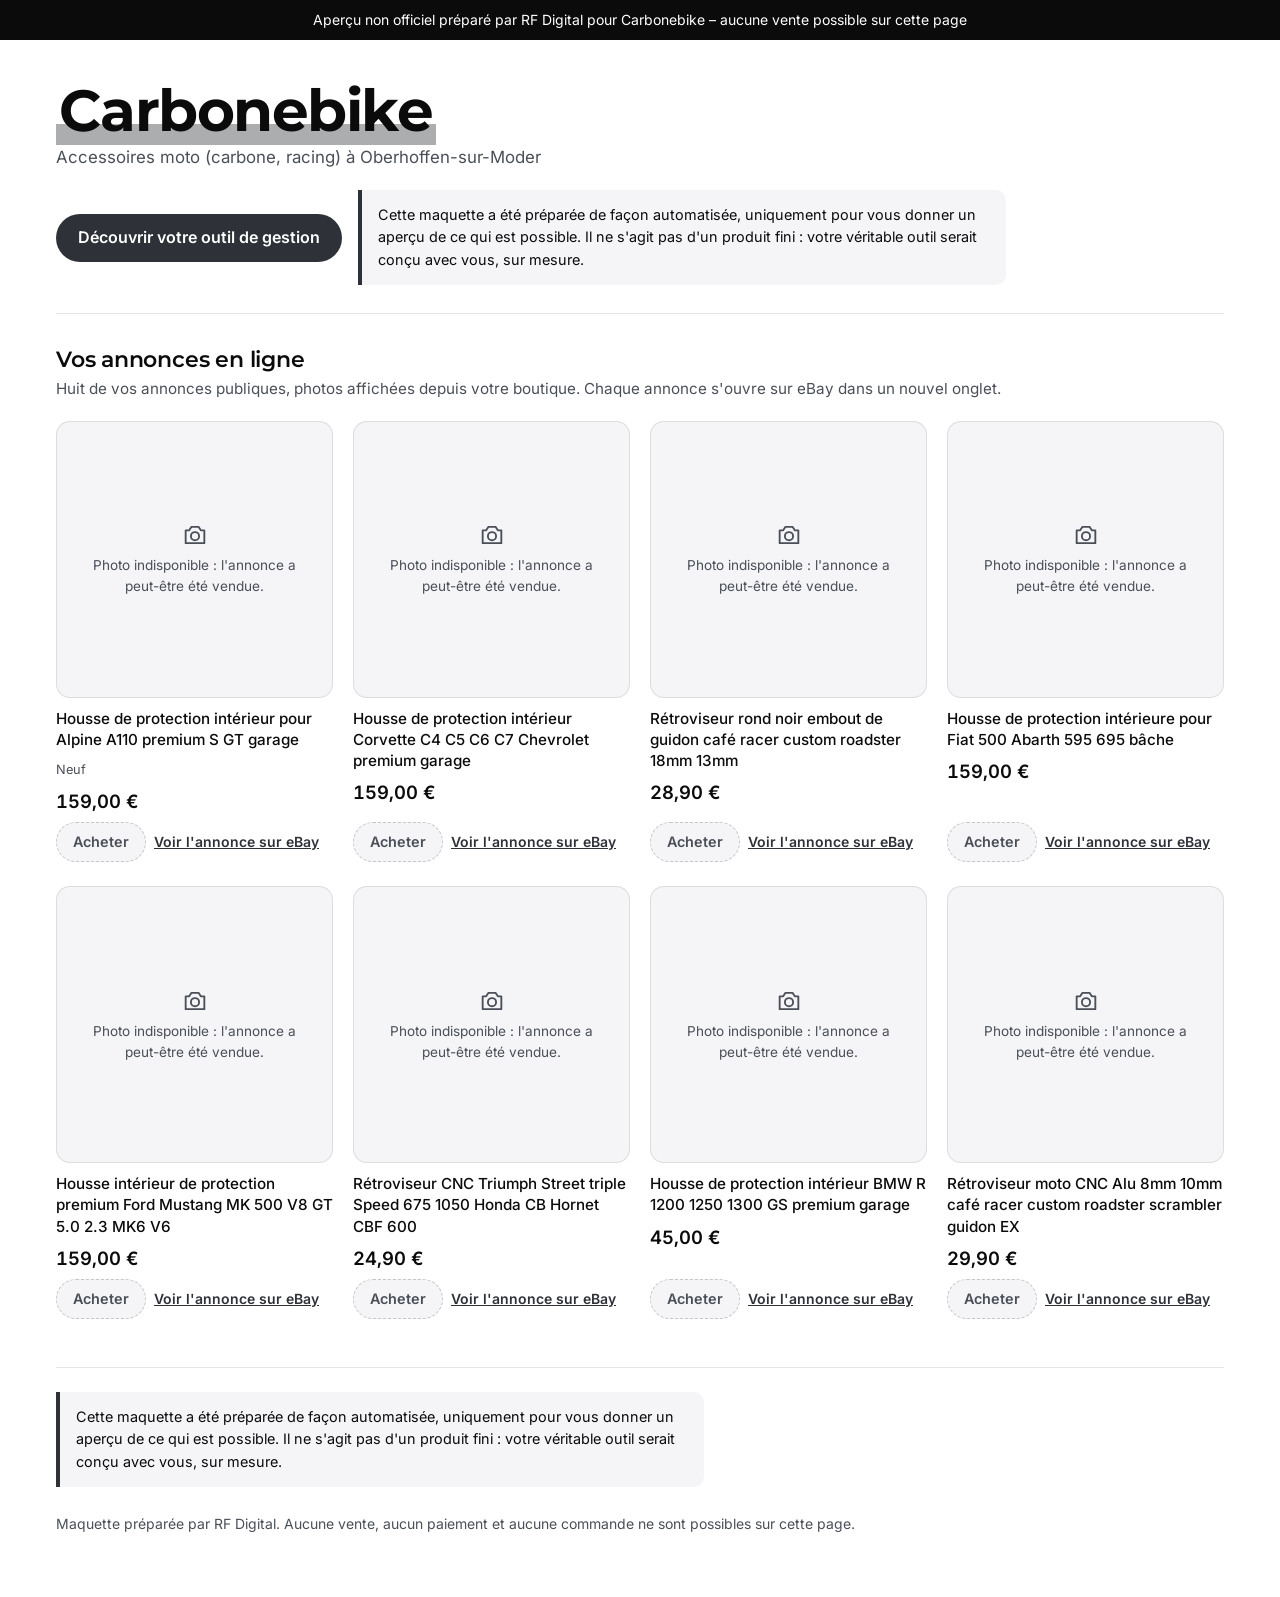
<file: 2acqlmpa3vt0b0ozbdpisg1s/index.html>
<!doctype html>
<html lang="fr" data-theme="light">
<head>
<meta charset="utf-8">
<meta name="viewport" content="width=device-width, initial-scale=1">
<meta name="robots" content="noindex, nofollow">
<title>Carbonebike – aperçu de boutique</title>
<link rel="stylesheet" href="../assets/css/maquette.css">
<style>:root { --accent: #2E3238; --sur-accent: #FFFFFF; --accent-encre: #2E3238; --accent-doux: #ABADAF; --accent-pale: #E6E6E7; --accent-fonce: #272A30; }</style>
</head>
<body class="">
<p class="bandeau" role="note">Aperçu non officiel préparé par RF Digital pour Carbonebike – aucune vente possible sur cette page</p>
<div class="b-page">
 <header class="b-tete">
  <div class="b-marque">
   
   <div>
    <h1 class="b-nom"><span>Carbonebike</span></h1>
    <p class="b-sous">Accessoires moto (carbone, racing) à Oberhoffen-sur-Moder</p>
   </div>
  </div>
  <div class="b-actions">
   <a class="btn" href="outil.html">Découvrir votre outil de gestion</a>
   <p class="avertissement">Cette maquette a été préparée de façon automatisée, uniquement pour vous donner un aperçu de ce qui est possible. Il ne s&#x27;agit pas d&#x27;un produit fini : votre véritable outil serait conçu avec vous, sur mesure.</p>
  </div>
 </header>

 <section class="b-section" aria-labelledby="t-annonces">
  <h2 id="t-annonces">Vos annonces en ligne</h2>
  <p>Huit de vos annonces publiques, photos affichées depuis votre boutique. Chaque annonce s'ouvre sur eBay dans un nouvel onglet.</p>
  <ul class="b-grille">
  <li class="b-carte">
   <a class="b-photo" href="https://www.ebay.fr/itm/237157255752" target="_blank" rel="noopener noreferrer" tabindex="-1" aria-hidden="true">
    <img src="https://i.ebayimg.com/images/g/~BcAAeSwxahqx9gZ/s-l500.jpg" alt="" loading="lazy" referrerpolicy="no-referrer" onload="if(this.naturalWidth<=100&&this.naturalHeight<=100)this.onerror()" onerror="this.onerror=null;var p=this.parentNode;this.remove();p.insertAdjacentHTML('beforeend',document.getElementById('photo-absente').innerHTML)">
   </a>
   <h3 class="b-titre"><a href="https://www.ebay.fr/itm/237157255752" target="_blank" rel="noopener noreferrer">Housse de protection intérieur pour Alpine A110 premium S GT garage<span class="sr"> (ouvre l'annonce sur eBay dans un nouvel onglet)</span></a></h3>
   <p class="b-etat">Neuf</p>
   <p class="b-prix">159,00 €</p>
   <div class="b-boutons">
    <button class="btn btn-petit b-acheter" type="button" disabled title="Aucune vente possible sur cette page">Acheter</button>
    <a class="b-voir" href="https://www.ebay.fr/itm/237157255752" target="_blank" rel="noopener noreferrer">Voir l'annonce sur eBay</a>
   </div>
  </li>
  <li class="b-carte">
   <a class="b-photo" href="https://www.ebay.fr/itm/257869430431" target="_blank" rel="noopener noreferrer" tabindex="-1" aria-hidden="true">
    <img src="https://i.ebayimg.com/images/g/ni0AAeSwOPZrBWh9/s-l500.jpg" alt="" loading="lazy" referrerpolicy="no-referrer" onload="if(this.naturalWidth<=100&&this.naturalHeight<=100)this.onerror()" onerror="this.onerror=null;var p=this.parentNode;this.remove();p.insertAdjacentHTML('beforeend',document.getElementById('photo-absente').innerHTML)">
   </a>
   <h3 class="b-titre"><a href="https://www.ebay.fr/itm/257869430431" target="_blank" rel="noopener noreferrer">Housse de protection intérieur Corvette C4 C5 C6 C7 Chevrolet premium garage<span class="sr"> (ouvre l'annonce sur eBay dans un nouvel onglet)</span></a></h3>
   
   <p class="b-prix">159,00 €</p>
   <div class="b-boutons">
    <button class="btn btn-petit b-acheter" type="button" disabled title="Aucune vente possible sur cette page">Acheter</button>
    <a class="b-voir" href="https://www.ebay.fr/itm/257869430431" target="_blank" rel="noopener noreferrer">Voir l'annonce sur eBay</a>
   </div>
  </li>
  <li class="b-carte">
   <a class="b-photo" href="https://www.ebay.fr/itm/232868093022" target="_blank" rel="noopener noreferrer" tabindex="-1" aria-hidden="true">
    <img src="https://i.ebayimg.com/images/g/BcEAAOSwMQBZ9y2A/s-l500.jpg" alt="" loading="lazy" referrerpolicy="no-referrer" onload="if(this.naturalWidth<=100&&this.naturalHeight<=100)this.onerror()" onerror="this.onerror=null;var p=this.parentNode;this.remove();p.insertAdjacentHTML('beforeend',document.getElementById('photo-absente').innerHTML)">
   </a>
   <h3 class="b-titre"><a href="https://www.ebay.fr/itm/232868093022" target="_blank" rel="noopener noreferrer">Rétroviseur rond noir embout de guidon café racer custom roadster 18mm 13mm<span class="sr"> (ouvre l'annonce sur eBay dans un nouvel onglet)</span></a></h3>
   
   <p class="b-prix">28,90 €</p>
   <div class="b-boutons">
    <button class="btn btn-petit b-acheter" type="button" disabled title="Aucune vente possible sur cette page">Acheter</button>
    <a class="b-voir" href="https://www.ebay.fr/itm/232868093022" target="_blank" rel="noopener noreferrer">Voir l'annonce sur eBay</a>
   </div>
  </li>
  <li class="b-carte">
   <a class="b-photo" href="https://www.ebay.fr/itm/256924562054" target="_blank" rel="noopener noreferrer" tabindex="-1" aria-hidden="true">
    <img src="https://i.ebayimg.com/images/g/TTUAAeSwTixqQnjJ/s-l500.jpg" alt="" loading="lazy" referrerpolicy="no-referrer" onload="if(this.naturalWidth<=100&&this.naturalHeight<=100)this.onerror()" onerror="this.onerror=null;var p=this.parentNode;this.remove();p.insertAdjacentHTML('beforeend',document.getElementById('photo-absente').innerHTML)">
   </a>
   <h3 class="b-titre"><a href="https://www.ebay.fr/itm/256924562054" target="_blank" rel="noopener noreferrer">Housse de protection intérieure pour Fiat 500 Abarth 595 695 bâche<span class="sr"> (ouvre l'annonce sur eBay dans un nouvel onglet)</span></a></h3>
   
   <p class="b-prix">159,00 €</p>
   <div class="b-boutons">
    <button class="btn btn-petit b-acheter" type="button" disabled title="Aucune vente possible sur cette page">Acheter</button>
    <a class="b-voir" href="https://www.ebay.fr/itm/256924562054" target="_blank" rel="noopener noreferrer">Voir l'annonce sur eBay</a>
   </div>
  </li>
  <li class="b-carte">
   <a class="b-photo" href="https://www.ebay.fr/itm/236424577772" target="_blank" rel="noopener noreferrer" tabindex="-1" aria-hidden="true">
    <img src="https://i.ebayimg.com/images/g/WwUAAOSwFNhntHCt/s-l500.jpg" alt="" loading="lazy" referrerpolicy="no-referrer" onload="if(this.naturalWidth<=100&&this.naturalHeight<=100)this.onerror()" onerror="this.onerror=null;var p=this.parentNode;this.remove();p.insertAdjacentHTML('beforeend',document.getElementById('photo-absente').innerHTML)">
   </a>
   <h3 class="b-titre"><a href="https://www.ebay.fr/itm/236424577772" target="_blank" rel="noopener noreferrer">Housse intérieur de protection premium Ford Mustang MK 500 V8 GT 5.0 2.3 MK6 V6<span class="sr"> (ouvre l'annonce sur eBay dans un nouvel onglet)</span></a></h3>
   
   <p class="b-prix">159,00 €</p>
   <div class="b-boutons">
    <button class="btn btn-petit b-acheter" type="button" disabled title="Aucune vente possible sur cette page">Acheter</button>
    <a class="b-voir" href="https://www.ebay.fr/itm/236424577772" target="_blank" rel="noopener noreferrer">Voir l'annonce sur eBay</a>
   </div>
  </li>
  <li class="b-carte">
   <a class="b-photo" href="https://www.ebay.fr/itm/252673824963" target="_blank" rel="noopener noreferrer" tabindex="-1" aria-hidden="true">
    <img src="https://i.ebayimg.com/images/g/SBcAAOSwEzxYRYlC/s-l500.jpg" alt="" loading="lazy" referrerpolicy="no-referrer" onload="if(this.naturalWidth<=100&&this.naturalHeight<=100)this.onerror()" onerror="this.onerror=null;var p=this.parentNode;this.remove();p.insertAdjacentHTML('beforeend',document.getElementById('photo-absente').innerHTML)">
   </a>
   <h3 class="b-titre"><a href="https://www.ebay.fr/itm/252673824963" target="_blank" rel="noopener noreferrer">Rétroviseur CNC Triumph Street triple Speed 675 1050 Honda CB Hornet CBF 600<span class="sr"> (ouvre l'annonce sur eBay dans un nouvel onglet)</span></a></h3>
   
   <p class="b-prix">24,90 €</p>
   <div class="b-boutons">
    <button class="btn btn-petit b-acheter" type="button" disabled title="Aucune vente possible sur cette page">Acheter</button>
    <a class="b-voir" href="https://www.ebay.fr/itm/252673824963" target="_blank" rel="noopener noreferrer">Voir l'annonce sur eBay</a>
   </div>
  </li>
  <li class="b-carte">
   <a class="b-photo" href="https://www.ebay.fr/itm/257869503408" target="_blank" rel="noopener noreferrer" tabindex="-1" aria-hidden="true">
    <img src="https://i.ebayimg.com/images/g/GSIAAeSw-IxrBXSv/s-l500.jpg" alt="" loading="lazy" referrerpolicy="no-referrer" onload="if(this.naturalWidth<=100&&this.naturalHeight<=100)this.onerror()" onerror="this.onerror=null;var p=this.parentNode;this.remove();p.insertAdjacentHTML('beforeend',document.getElementById('photo-absente').innerHTML)">
   </a>
   <h3 class="b-titre"><a href="https://www.ebay.fr/itm/257869503408" target="_blank" rel="noopener noreferrer">Housse de protection intérieur BMW R 1200 1250 1300 GS premium garage<span class="sr"> (ouvre l'annonce sur eBay dans un nouvel onglet)</span></a></h3>
   
   <p class="b-prix">45,00 €</p>
   <div class="b-boutons">
    <button class="btn btn-petit b-acheter" type="button" disabled title="Aucune vente possible sur cette page">Acheter</button>
    <a class="b-voir" href="https://www.ebay.fr/itm/257869503408" target="_blank" rel="noopener noreferrer">Voir l'annonce sur eBay</a>
   </div>
  </li>
  <li class="b-carte">
   <a class="b-photo" href="https://www.ebay.fr/itm/255055040006" target="_blank" rel="noopener noreferrer" tabindex="-1" aria-hidden="true">
    <img src="https://i.ebayimg.com/images/g/FxkAAOSwY1xg8GqH/s-l500.jpg" alt="" loading="lazy" referrerpolicy="no-referrer" onload="if(this.naturalWidth<=100&&this.naturalHeight<=100)this.onerror()" onerror="this.onerror=null;var p=this.parentNode;this.remove();p.insertAdjacentHTML('beforeend',document.getElementById('photo-absente').innerHTML)">
   </a>
   <h3 class="b-titre"><a href="https://www.ebay.fr/itm/255055040006" target="_blank" rel="noopener noreferrer">Rétroviseur moto CNC Alu 8mm 10mm café racer custom roadster scrambler guidon EX<span class="sr"> (ouvre l'annonce sur eBay dans un nouvel onglet)</span></a></h3>
   
   <p class="b-prix">29,90 €</p>
   <div class="b-boutons">
    <button class="btn btn-petit b-acheter" type="button" disabled title="Aucune vente possible sur cette page">Acheter</button>
    <a class="b-voir" href="https://www.ebay.fr/itm/255055040006" target="_blank" rel="noopener noreferrer">Voir l'annonce sur eBay</a>
   </div>
  </li>
  </ul>
 </section>

 <footer class="b-pied">
  <p class="avertissement">Cette maquette a été préparée de façon automatisée, uniquement pour vous donner un aperçu de ce qui est possible. Il ne s&#x27;agit pas d&#x27;un produit fini : votre véritable outil serait conçu avec vous, sur mesure.</p>
  <p>Maquette préparée par RF Digital. Aucune vente, aucun paiement et aucune commande ne sont possibles sur cette page.</p>
 </footer>
</div>
<template id="photo-absente"><span class="b-photo-absente"><svg viewBox="0 0 24 24" width="28" height="28" fill="none" stroke="currentColor" stroke-width="1.6" stroke-linecap="round" stroke-linejoin="round" aria-hidden="true"><path d="M4 8h3l2-3h6l2 3h3v11H4z"/><circle cx="12" cy="13" r="3.5"/></svg><span>Photo indisponible : l'annonce a peut-être été vendue.</span></span></template>
</body>
</html>
</file>
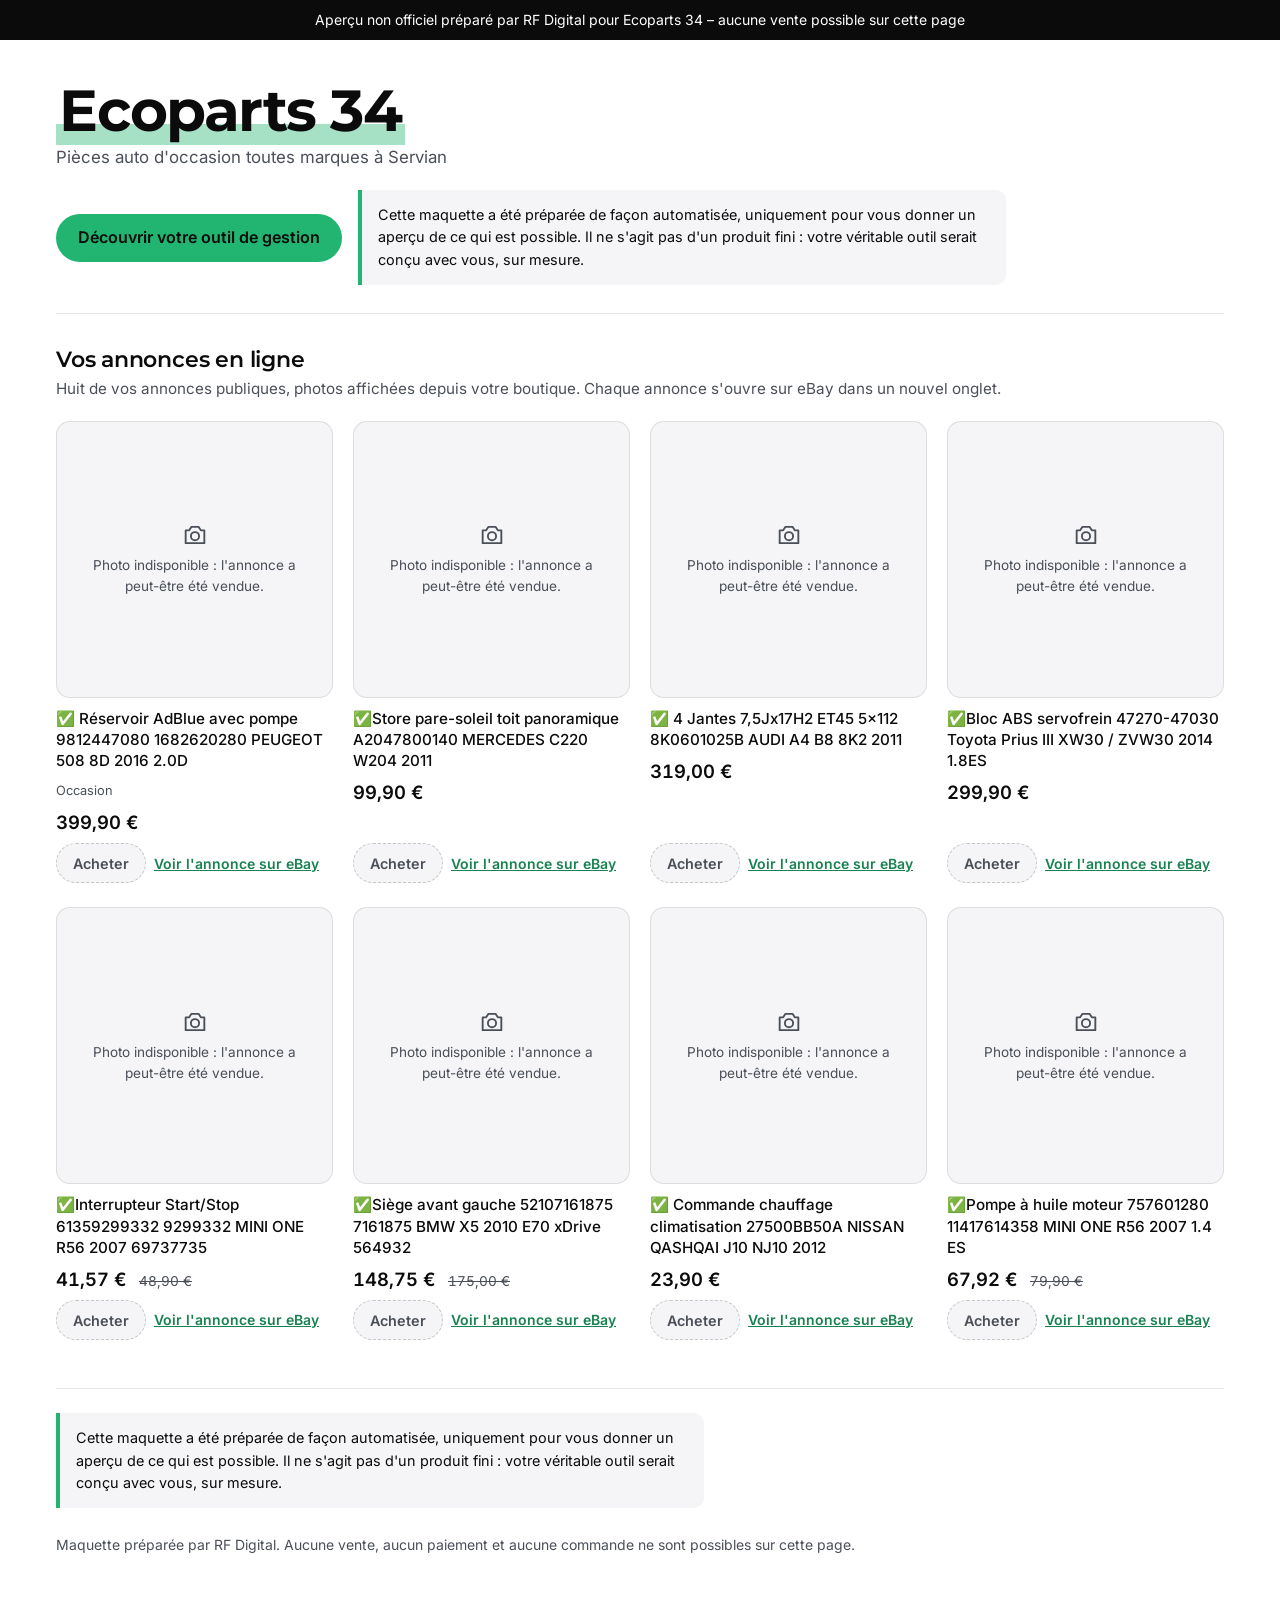
<file: aw0zcpikzmxe0iu8fbo44axd/index.html>
<!doctype html>
<html lang="fr" data-theme="light">
<head>
<meta charset="utf-8">
<meta name="viewport" content="width=device-width, initial-scale=1">
<meta name="robots" content="noindex, nofollow">
<title>Ecoparts 34 – aperçu de boutique</title>
<link rel="stylesheet" href="../assets/css/maquette.css">
<style>:root { --accent: #21B571; --sur-accent: #0B0B0C; --accent-encre: #188251; --accent-doux: #A6E1C6; --accent-pale: #E4F6EE; --accent-fonce: #1EA366; }</style>
</head>
<body class="">
<p class="bandeau" role="note">Aperçu non officiel préparé par RF Digital pour Ecoparts 34 – aucune vente possible sur cette page</p>
<div class="b-page">
 <header class="b-tete">
  <div class="b-marque">
   <img class="b-logo" src="https://i.ebayimg.com/images/g/XvEAAOSwRB1nmhYE/s-l500.jpg" alt="Logo Ecoparts 34" referrerpolicy="no-referrer" onerror="this.remove()">
   <div>
    <h1 class="b-nom"><span>Ecoparts 34</span></h1>
    <p class="b-sous">Pièces auto d&#x27;occasion toutes marques à Servian</p>
   </div>
  </div>
  <div class="b-actions">
   <a class="btn" href="outil.html">Découvrir votre outil de gestion</a>
   <p class="avertissement">Cette maquette a été préparée de façon automatisée, uniquement pour vous donner un aperçu de ce qui est possible. Il ne s&#x27;agit pas d&#x27;un produit fini : votre véritable outil serait conçu avec vous, sur mesure.</p>
  </div>
 </header>

 <section class="b-section" aria-labelledby="t-annonces">
  <h2 id="t-annonces">Vos annonces en ligne</h2>
  <p>Huit de vos annonces publiques, photos affichées depuis votre boutique. Chaque annonce s'ouvre sur eBay dans un nouvel onglet.</p>
  <ul class="b-grille">
  <li class="b-carte">
   <a class="b-photo" href="https://www.ebay.fr/itm/366834408251" target="_blank" rel="noopener noreferrer" tabindex="-1" aria-hidden="true">
    <img src="https://i.ebayimg.com/images/g/AywAAeSwBpBrBKLU/s-l500.jpg" alt="" loading="lazy" referrerpolicy="no-referrer" onload="if(this.naturalWidth<=100&&this.naturalHeight<=100)this.onerror()" onerror="this.onerror=null;var p=this.parentNode;this.remove();p.insertAdjacentHTML('beforeend',document.getElementById('photo-absente').innerHTML)">
   </a>
   <h3 class="b-titre"><a href="https://www.ebay.fr/itm/366834408251" target="_blank" rel="noopener noreferrer">✅ Réservoir AdBlue avec pompe 9812447080 1682620280 PEUGEOT 508 8D 2016 2.0D<span class="sr"> (ouvre l'annonce sur eBay dans un nouvel onglet)</span></a></h3>
   <p class="b-etat">Occasion</p>
   <p class="b-prix">399,90 €</p>
   <div class="b-boutons">
    <button class="btn btn-petit b-acheter" type="button" disabled title="Aucune vente possible sur cette page">Acheter</button>
    <a class="b-voir" href="https://www.ebay.fr/itm/366834408251" target="_blank" rel="noopener noreferrer">Voir l'annonce sur eBay</a>
   </div>
  </li>
  <li class="b-carte">
   <a class="b-photo" href="https://www.ebay.fr/itm/366832559792" target="_blank" rel="noopener noreferrer" tabindex="-1" aria-hidden="true">
    <img src="https://i.ebayimg.com/images/g/ki4AAeSwKehrBDg2/s-l500.jpg" alt="" loading="lazy" referrerpolicy="no-referrer" onload="if(this.naturalWidth<=100&&this.naturalHeight<=100)this.onerror()" onerror="this.onerror=null;var p=this.parentNode;this.remove();p.insertAdjacentHTML('beforeend',document.getElementById('photo-absente').innerHTML)">
   </a>
   <h3 class="b-titre"><a href="https://www.ebay.fr/itm/366832559792" target="_blank" rel="noopener noreferrer">✅Store pare-soleil toit panoramique A2047800140 MERCEDES C220 W204 2011<span class="sr"> (ouvre l'annonce sur eBay dans un nouvel onglet)</span></a></h3>
   
   <p class="b-prix">99,90 €</p>
   <div class="b-boutons">
    <button class="btn btn-petit b-acheter" type="button" disabled title="Aucune vente possible sur cette page">Acheter</button>
    <a class="b-voir" href="https://www.ebay.fr/itm/366832559792" target="_blank" rel="noopener noreferrer">Voir l'annonce sur eBay</a>
   </div>
  </li>
  <li class="b-carte">
   <a class="b-photo" href="https://www.ebay.fr/itm/366835046026" target="_blank" rel="noopener noreferrer" tabindex="-1" aria-hidden="true">
    <img src="https://i.ebayimg.com/images/g/ow0AAeSwcodrBZpG/s-l500.jpg" alt="" loading="lazy" referrerpolicy="no-referrer" onload="if(this.naturalWidth<=100&&this.naturalHeight<=100)this.onerror()" onerror="this.onerror=null;var p=this.parentNode;this.remove();p.insertAdjacentHTML('beforeend',document.getElementById('photo-absente').innerHTML)">
   </a>
   <h3 class="b-titre"><a href="https://www.ebay.fr/itm/366835046026" target="_blank" rel="noopener noreferrer">✅ 4 Jantes 7,5Jx17H2 ET45 5x112 8K0601025B AUDI A4 B8 8K2 2011<span class="sr"> (ouvre l'annonce sur eBay dans un nouvel onglet)</span></a></h3>
   
   <p class="b-prix">319,00 €</p>
   <div class="b-boutons">
    <button class="btn btn-petit b-acheter" type="button" disabled title="Aucune vente possible sur cette page">Acheter</button>
    <a class="b-voir" href="https://www.ebay.fr/itm/366835046026" target="_blank" rel="noopener noreferrer">Voir l'annonce sur eBay</a>
   </div>
  </li>
  <li class="b-carte">
   <a class="b-photo" href="https://www.ebay.fr/itm/366832666476" target="_blank" rel="noopener noreferrer" tabindex="-1" aria-hidden="true">
    <img src="https://i.ebayimg.com/images/g/mv4AAeSwkTprA0pB/s-l500.jpg" alt="" loading="lazy" referrerpolicy="no-referrer" onload="if(this.naturalWidth<=100&&this.naturalHeight<=100)this.onerror()" onerror="this.onerror=null;var p=this.parentNode;this.remove();p.insertAdjacentHTML('beforeend',document.getElementById('photo-absente').innerHTML)">
   </a>
   <h3 class="b-titre"><a href="https://www.ebay.fr/itm/366832666476" target="_blank" rel="noopener noreferrer">✅Bloc ABS servofrein 47270-47030 Toyota Prius III XW30 / ZVW30 2014 1.8ES<span class="sr"> (ouvre l'annonce sur eBay dans un nouvel onglet)</span></a></h3>
   
   <p class="b-prix">299,90 €</p>
   <div class="b-boutons">
    <button class="btn btn-petit b-acheter" type="button" disabled title="Aucune vente possible sur cette page">Acheter</button>
    <a class="b-voir" href="https://www.ebay.fr/itm/366832666476" target="_blank" rel="noopener noreferrer">Voir l'annonce sur eBay</a>
   </div>
  </li>
  <li class="b-carte">
   <a class="b-photo" href="https://www.ebay.fr/itm/366706567723" target="_blank" rel="noopener noreferrer" tabindex="-1" aria-hidden="true">
    <img src="https://i.ebayimg.com/images/g/rUIAAeSwPWJo-nwL/s-l500.jpg" alt="" loading="lazy" referrerpolicy="no-referrer" onload="if(this.naturalWidth<=100&&this.naturalHeight<=100)this.onerror()" onerror="this.onerror=null;var p=this.parentNode;this.remove();p.insertAdjacentHTML('beforeend',document.getElementById('photo-absente').innerHTML)">
   </a>
   <h3 class="b-titre"><a href="https://www.ebay.fr/itm/366706567723" target="_blank" rel="noopener noreferrer">✅Interrupteur Start/Stop 61359299332 9299332 MINI ONE R56 2007 69737735<span class="sr"> (ouvre l'annonce sur eBay dans un nouvel onglet)</span></a></h3>
   
   <p class="b-prix">41,57 € <s aria-label="au lieu de 48,90 €">48,90 €</s></p>
   <div class="b-boutons">
    <button class="btn btn-petit b-acheter" type="button" disabled title="Aucune vente possible sur cette page">Acheter</button>
    <a class="b-voir" href="https://www.ebay.fr/itm/366706567723" target="_blank" rel="noopener noreferrer">Voir l'annonce sur eBay</a>
   </div>
  </li>
  <li class="b-carte">
   <a class="b-photo" href="https://www.ebay.fr/itm/366688761932" target="_blank" rel="noopener noreferrer" tabindex="-1" aria-hidden="true">
    <img src="https://i.ebayimg.com/images/g/D4gAAeSwxl5qq7mk/s-l500.jpg" alt="" loading="lazy" referrerpolicy="no-referrer" onload="if(this.naturalWidth<=100&&this.naturalHeight<=100)this.onerror()" onerror="this.onerror=null;var p=this.parentNode;this.remove();p.insertAdjacentHTML('beforeend',document.getElementById('photo-absente').innerHTML)">
   </a>
   <h3 class="b-titre"><a href="https://www.ebay.fr/itm/366688761932" target="_blank" rel="noopener noreferrer">✅Siège avant gauche 52107161875 7161875 BMW X5 2010 E70 xDrive 564932<span class="sr"> (ouvre l'annonce sur eBay dans un nouvel onglet)</span></a></h3>
   
   <p class="b-prix">148,75 € <s aria-label="au lieu de 175,00 €">175,00 €</s></p>
   <div class="b-boutons">
    <button class="btn btn-petit b-acheter" type="button" disabled title="Aucune vente possible sur cette page">Acheter</button>
    <a class="b-voir" href="https://www.ebay.fr/itm/366688761932" target="_blank" rel="noopener noreferrer">Voir l'annonce sur eBay</a>
   </div>
  </li>
  <li class="b-carte">
   <a class="b-photo" href="https://www.ebay.fr/itm/366797331532" target="_blank" rel="noopener noreferrer" tabindex="-1" aria-hidden="true">
    <img src="https://i.ebayimg.com/images/g/oWcAAeSwRHlq8hNI/s-l500.jpg" alt="" loading="lazy" referrerpolicy="no-referrer" onload="if(this.naturalWidth<=100&&this.naturalHeight<=100)this.onerror()" onerror="this.onerror=null;var p=this.parentNode;this.remove();p.insertAdjacentHTML('beforeend',document.getElementById('photo-absente').innerHTML)">
   </a>
   <h3 class="b-titre"><a href="https://www.ebay.fr/itm/366797331532" target="_blank" rel="noopener noreferrer">✅ Commande chauffage climatisation 27500BB50A NISSAN QASHQAI J10 NJ10 2012<span class="sr"> (ouvre l'annonce sur eBay dans un nouvel onglet)</span></a></h3>
   
   <p class="b-prix">23,90 €</p>
   <div class="b-boutons">
    <button class="btn btn-petit b-acheter" type="button" disabled title="Aucune vente possible sur cette page">Acheter</button>
    <a class="b-voir" href="https://www.ebay.fr/itm/366797331532" target="_blank" rel="noopener noreferrer">Voir l'annonce sur eBay</a>
   </div>
  </li>
  <li class="b-carte">
   <a class="b-photo" href="https://www.ebay.fr/itm/366706617928" target="_blank" rel="noopener noreferrer" tabindex="-1" aria-hidden="true">
    <img src="https://i.ebayimg.com/images/g/FGsAAeSwJYJqv-hn/s-l500.jpg" alt="" loading="lazy" referrerpolicy="no-referrer" onload="if(this.naturalWidth<=100&&this.naturalHeight<=100)this.onerror()" onerror="this.onerror=null;var p=this.parentNode;this.remove();p.insertAdjacentHTML('beforeend',document.getElementById('photo-absente').innerHTML)">
   </a>
   <h3 class="b-titre"><a href="https://www.ebay.fr/itm/366706617928" target="_blank" rel="noopener noreferrer">✅Pompe à huile moteur 757601280 11417614358 MINI ONE R56 2007 1.4 ES<span class="sr"> (ouvre l'annonce sur eBay dans un nouvel onglet)</span></a></h3>
   
   <p class="b-prix">67,92 € <s aria-label="au lieu de 79,90 €">79,90 €</s></p>
   <div class="b-boutons">
    <button class="btn btn-petit b-acheter" type="button" disabled title="Aucune vente possible sur cette page">Acheter</button>
    <a class="b-voir" href="https://www.ebay.fr/itm/366706617928" target="_blank" rel="noopener noreferrer">Voir l'annonce sur eBay</a>
   </div>
  </li>
  </ul>
 </section>

 <footer class="b-pied">
  <p class="avertissement">Cette maquette a été préparée de façon automatisée, uniquement pour vous donner un aperçu de ce qui est possible. Il ne s&#x27;agit pas d&#x27;un produit fini : votre véritable outil serait conçu avec vous, sur mesure.</p>
  <p>Maquette préparée par RF Digital. Aucune vente, aucun paiement et aucune commande ne sont possibles sur cette page.</p>
 </footer>
</div>
<template id="photo-absente"><span class="b-photo-absente"><svg viewBox="0 0 24 24" width="28" height="28" fill="none" stroke="currentColor" stroke-width="1.6" stroke-linecap="round" stroke-linejoin="round" aria-hidden="true"><path d="M4 8h3l2-3h6l2 3h3v11H4z"/><circle cx="12" cy="13" r="3.5"/></svg><span>Photo indisponible : l'annonce a peut-être été vendue.</span></span></template>
</body>
</html>
</file>
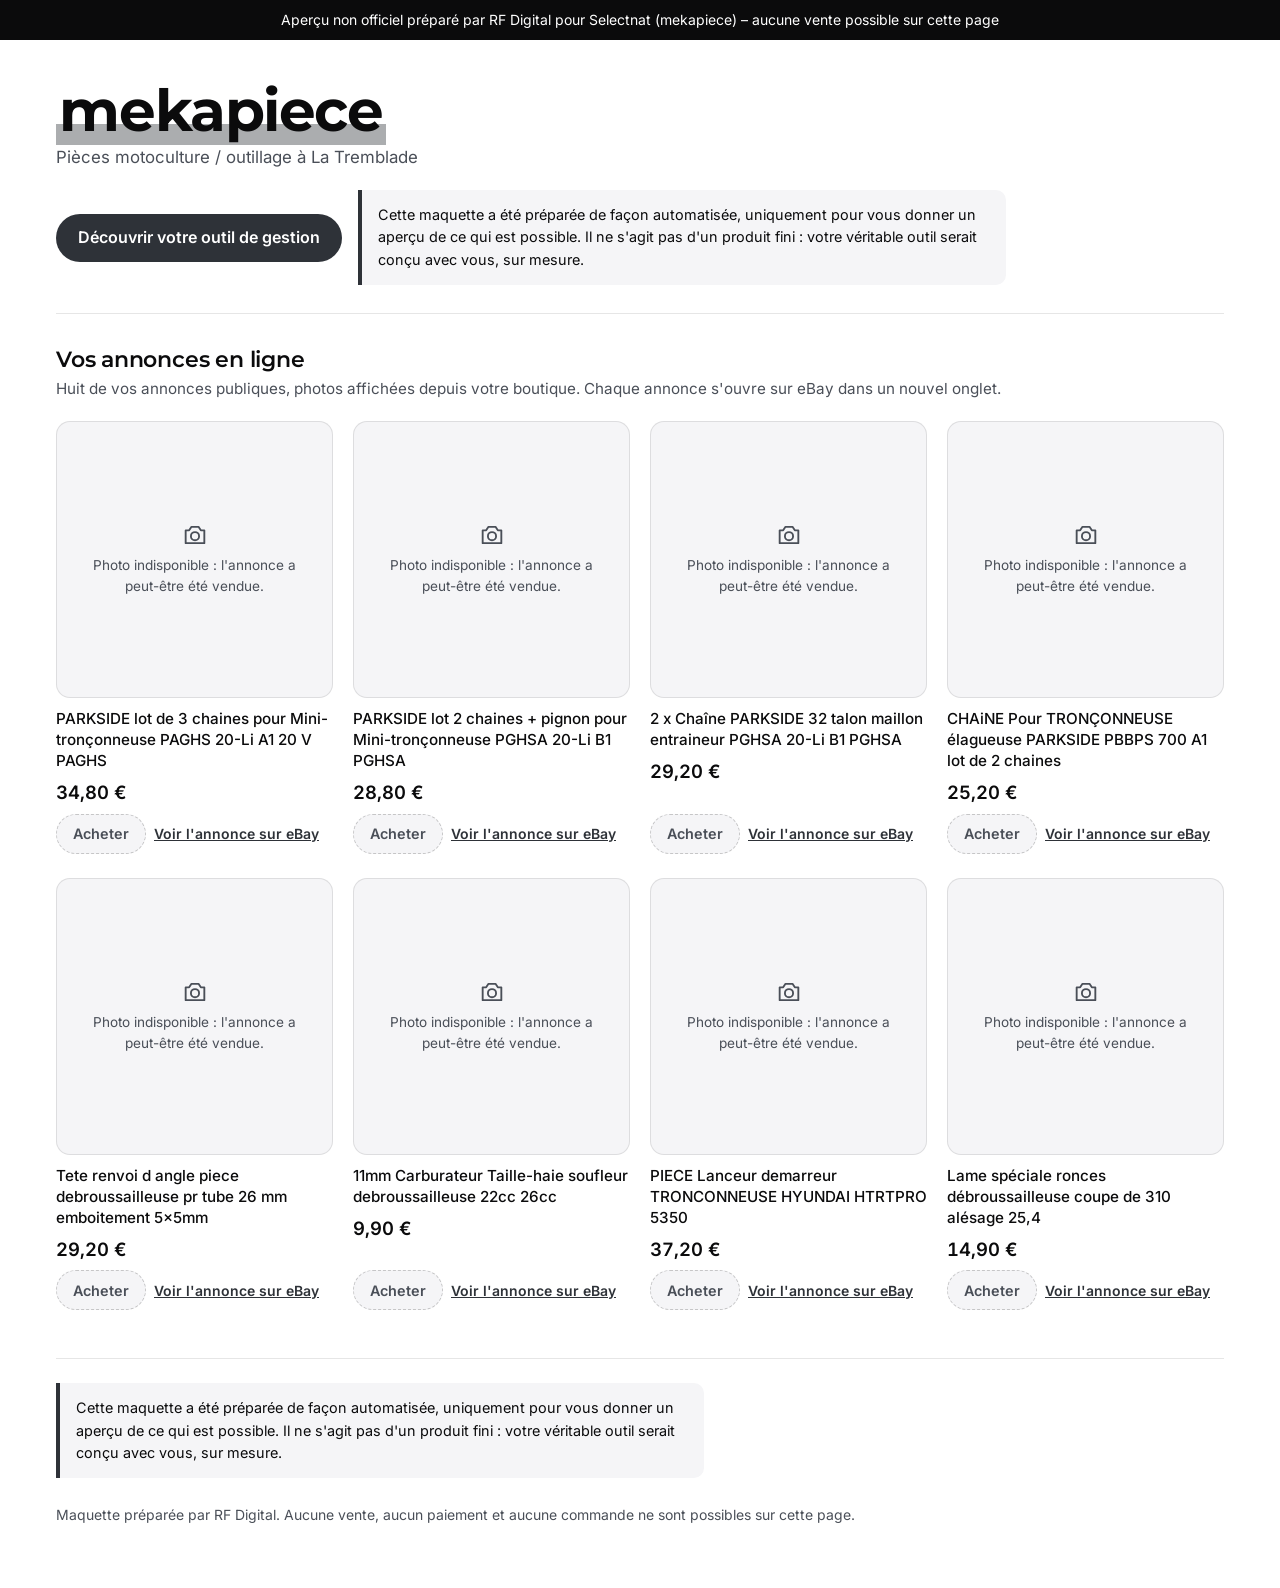
<file: bsswnkdzgtnlig0qz23nw6ro/index.html>
<!doctype html>
<html lang="fr" data-theme="light">
<head>
<meta charset="utf-8">
<meta name="viewport" content="width=device-width, initial-scale=1">
<meta name="robots" content="noindex, nofollow">
<title>mekapiece – aperçu de boutique</title>
<link rel="stylesheet" href="../assets/css/maquette.css">
<style>:root { --accent: #2E3238; --sur-accent: #FFFFFF; --accent-encre: #2E3238; --accent-doux: #ABADAF; --accent-pale: #E6E6E7; --accent-fonce: #272A30; }</style>
</head>
<body class="">
<p class="bandeau" role="note">Aperçu non officiel préparé par RF Digital pour Selectnat (mekapiece) – aucune vente possible sur cette page</p>
<div class="b-page">
 <header class="b-tete">
  <div class="b-marque">
   
   <div>
    <h1 class="b-nom"><span>mekapiece</span></h1>
    <p class="b-sous">Pièces motoculture / outillage à La Tremblade</p>
   </div>
  </div>
  <div class="b-actions">
   <a class="btn" href="outil.html">Découvrir votre outil de gestion</a>
   <p class="avertissement">Cette maquette a été préparée de façon automatisée, uniquement pour vous donner un aperçu de ce qui est possible. Il ne s&#x27;agit pas d&#x27;un produit fini : votre véritable outil serait conçu avec vous, sur mesure.</p>
  </div>
 </header>

 <section class="b-section" aria-labelledby="t-annonces">
  <h2 id="t-annonces">Vos annonces en ligne</h2>
  <p>Huit de vos annonces publiques, photos affichées depuis votre boutique. Chaque annonce s'ouvre sur eBay dans un nouvel onglet.</p>
  <ul class="b-grille">
  <li class="b-carte">
   <a class="b-photo" href="https://www.ebay.fr/itm/405273332388" target="_blank" rel="noopener noreferrer" tabindex="-1" aria-hidden="true">
    <img src="https://i.ebayimg.com/images/g/FmYAAOSwiyJnBUmO/s-l500.jpg" alt="" loading="lazy" referrerpolicy="no-referrer" onload="if(this.naturalWidth<=100&&this.naturalHeight<=100)this.onerror()" onerror="this.onerror=null;var p=this.parentNode;this.remove();p.insertAdjacentHTML('beforeend',document.getElementById('photo-absente').innerHTML)">
   </a>
   <h3 class="b-titre"><a href="https://www.ebay.fr/itm/405273332388" target="_blank" rel="noopener noreferrer">PARKSIDE lot de 3 chaines pour Mini-tronçonneuse PAGHS 20-Li A1 20 V PAGHS<span class="sr"> (ouvre l'annonce sur eBay dans un nouvel onglet)</span></a></h3>
   
   <p class="b-prix">34,80 €</p>
   <div class="b-boutons">
    <button class="btn btn-petit b-acheter" type="button" disabled title="Aucune vente possible sur cette page">Acheter</button>
    <a class="b-voir" href="https://www.ebay.fr/itm/405273332388" target="_blank" rel="noopener noreferrer">Voir l'annonce sur eBay</a>
   </div>
  </li>
  <li class="b-carte">
   <a class="b-photo" href="https://www.ebay.fr/itm/405296523960" target="_blank" rel="noopener noreferrer" tabindex="-1" aria-hidden="true">
    <img src="https://i.ebayimg.com/images/g/68EAAOSwzB9nE-SC/s-l500.jpg" alt="" loading="lazy" referrerpolicy="no-referrer" onload="if(this.naturalWidth<=100&&this.naturalHeight<=100)this.onerror()" onerror="this.onerror=null;var p=this.parentNode;this.remove();p.insertAdjacentHTML('beforeend',document.getElementById('photo-absente').innerHTML)">
   </a>
   <h3 class="b-titre"><a href="https://www.ebay.fr/itm/405296523960" target="_blank" rel="noopener noreferrer">PARKSIDE lot 2 chaines + pignon pour Mini-tronçonneuse PGHSA 20-Li B1 PGHSA<span class="sr"> (ouvre l'annonce sur eBay dans un nouvel onglet)</span></a></h3>
   
   <p class="b-prix">28,80 €</p>
   <div class="b-boutons">
    <button class="btn btn-petit b-acheter" type="button" disabled title="Aucune vente possible sur cette page">Acheter</button>
    <a class="b-voir" href="https://www.ebay.fr/itm/405296523960" target="_blank" rel="noopener noreferrer">Voir l'annonce sur eBay</a>
   </div>
  </li>
  <li class="b-carte">
   <a class="b-photo" href="https://www.ebay.fr/itm/960203946310" target="_blank" rel="noopener noreferrer" tabindex="-1" aria-hidden="true">
    <img src="https://i.ebayimg.com/images/g/VYcAAeSwfuZq-yEc/s-l500.jpg" alt="" loading="lazy" referrerpolicy="no-referrer" onload="if(this.naturalWidth<=100&&this.naturalHeight<=100)this.onerror()" onerror="this.onerror=null;var p=this.parentNode;this.remove();p.insertAdjacentHTML('beforeend',document.getElementById('photo-absente').innerHTML)">
   </a>
   <h3 class="b-titre"><a href="https://www.ebay.fr/itm/960203946310" target="_blank" rel="noopener noreferrer">2 x Chaîne PARKSIDE 32 talon maillon entraineur PGHSA 20-Li B1 PGHSA<span class="sr"> (ouvre l'annonce sur eBay dans un nouvel onglet)</span></a></h3>
   
   <p class="b-prix">29,20 €</p>
   <div class="b-boutons">
    <button class="btn btn-petit b-acheter" type="button" disabled title="Aucune vente possible sur cette page">Acheter</button>
    <a class="b-voir" href="https://www.ebay.fr/itm/960203946310" target="_blank" rel="noopener noreferrer">Voir l'annonce sur eBay</a>
   </div>
  </li>
  <li class="b-carte">
   <a class="b-photo" href="https://www.ebay.fr/itm/404278608028" target="_blank" rel="noopener noreferrer" tabindex="-1" aria-hidden="true">
    <img src="https://i.ebayimg.com/images/g/2kgAAOSwFapkV2ei/s-l500.jpg" alt="" loading="lazy" referrerpolicy="no-referrer" onload="if(this.naturalWidth<=100&&this.naturalHeight<=100)this.onerror()" onerror="this.onerror=null;var p=this.parentNode;this.remove();p.insertAdjacentHTML('beforeend',document.getElementById('photo-absente').innerHTML)">
   </a>
   <h3 class="b-titre"><a href="https://www.ebay.fr/itm/404278608028" target="_blank" rel="noopener noreferrer">CHAiNE Pour TRONÇONNEUSE élagueuse PARKSIDE PBBPS 700 A1 lot de 2 chaines<span class="sr"> (ouvre l'annonce sur eBay dans un nouvel onglet)</span></a></h3>
   
   <p class="b-prix">25,20 €</p>
   <div class="b-boutons">
    <button class="btn btn-petit b-acheter" type="button" disabled title="Aucune vente possible sur cette page">Acheter</button>
    <a class="b-voir" href="https://www.ebay.fr/itm/404278608028" target="_blank" rel="noopener noreferrer">Voir l'annonce sur eBay</a>
   </div>
  </li>
  <li class="b-carte">
   <a class="b-photo" href="https://www.ebay.fr/itm/153627412139" target="_blank" rel="noopener noreferrer" tabindex="-1" aria-hidden="true">
    <img src="https://i.ebayimg.com/images/g/3ocAAOSw6u1Zegwr/s-l500.jpg" alt="" loading="lazy" referrerpolicy="no-referrer" onload="if(this.naturalWidth<=100&&this.naturalHeight<=100)this.onerror()" onerror="this.onerror=null;var p=this.parentNode;this.remove();p.insertAdjacentHTML('beforeend',document.getElementById('photo-absente').innerHTML)">
   </a>
   <h3 class="b-titre"><a href="https://www.ebay.fr/itm/153627412139" target="_blank" rel="noopener noreferrer">Tete renvoi d angle piece debroussailleuse pr tube 26 mm emboitement 5x5mm<span class="sr"> (ouvre l'annonce sur eBay dans un nouvel onglet)</span></a></h3>
   
   <p class="b-prix">29,20 €</p>
   <div class="b-boutons">
    <button class="btn btn-petit b-acheter" type="button" disabled title="Aucune vente possible sur cette page">Acheter</button>
    <a class="b-voir" href="https://www.ebay.fr/itm/153627412139" target="_blank" rel="noopener noreferrer">Voir l'annonce sur eBay</a>
   </div>
  </li>
  <li class="b-carte">
   <a class="b-photo" href="https://www.ebay.fr/itm/157137728739" target="_blank" rel="noopener noreferrer" tabindex="-1" aria-hidden="true">
    <img src="https://i.ebayimg.com/images/g/ssoAAeSwaiVoYpTC/s-l500.jpg" alt="" loading="lazy" referrerpolicy="no-referrer" onload="if(this.naturalWidth<=100&&this.naturalHeight<=100)this.onerror()" onerror="this.onerror=null;var p=this.parentNode;this.remove();p.insertAdjacentHTML('beforeend',document.getElementById('photo-absente').innerHTML)">
   </a>
   <h3 class="b-titre"><a href="https://www.ebay.fr/itm/157137728739" target="_blank" rel="noopener noreferrer">11mm Carburateur Taille-haie soufleur debroussailleuse 22cc 26cc<span class="sr"> (ouvre l'annonce sur eBay dans un nouvel onglet)</span></a></h3>
   
   <p class="b-prix">9,90 €</p>
   <div class="b-boutons">
    <button class="btn btn-petit b-acheter" type="button" disabled title="Aucune vente possible sur cette page">Acheter</button>
    <a class="b-voir" href="https://www.ebay.fr/itm/157137728739" target="_blank" rel="noopener noreferrer">Voir l'annonce sur eBay</a>
   </div>
  </li>
  <li class="b-carte">
   <a class="b-photo" href="https://www.ebay.fr/itm/154297872615" target="_blank" rel="noopener noreferrer" tabindex="-1" aria-hidden="true">
    <img src="https://i.ebayimg.com/images/g/UdkAAOSw-PNgBqSa/s-l500.jpg" alt="" loading="lazy" referrerpolicy="no-referrer" onload="if(this.naturalWidth<=100&&this.naturalHeight<=100)this.onerror()" onerror="this.onerror=null;var p=this.parentNode;this.remove();p.insertAdjacentHTML('beforeend',document.getElementById('photo-absente').innerHTML)">
   </a>
   <h3 class="b-titre"><a href="https://www.ebay.fr/itm/154297872615" target="_blank" rel="noopener noreferrer">PIECE Lanceur demarreur TRONCONNEUSE HYUNDAI HTRTPRO 5350<span class="sr"> (ouvre l'annonce sur eBay dans un nouvel onglet)</span></a></h3>
   
   <p class="b-prix">37,20 €</p>
   <div class="b-boutons">
    <button class="btn btn-petit b-acheter" type="button" disabled title="Aucune vente possible sur cette page">Acheter</button>
    <a class="b-voir" href="https://www.ebay.fr/itm/154297872615" target="_blank" rel="noopener noreferrer">Voir l'annonce sur eBay</a>
   </div>
  </li>
  <li class="b-carte">
   <a class="b-photo" href="https://www.ebay.fr/itm/155701146632" target="_blank" rel="noopener noreferrer" tabindex="-1" aria-hidden="true">
    <img src="https://i.ebayimg.com/images/g/m6gAAOSwurVky6lh/s-l500.jpg" alt="" loading="lazy" referrerpolicy="no-referrer" onload="if(this.naturalWidth<=100&&this.naturalHeight<=100)this.onerror()" onerror="this.onerror=null;var p=this.parentNode;this.remove();p.insertAdjacentHTML('beforeend',document.getElementById('photo-absente').innerHTML)">
   </a>
   <h3 class="b-titre"><a href="https://www.ebay.fr/itm/155701146632" target="_blank" rel="noopener noreferrer">Lame spéciale ronces débroussailleuse coupe de 310 alésage 25,4<span class="sr"> (ouvre l'annonce sur eBay dans un nouvel onglet)</span></a></h3>
   
   <p class="b-prix">14,90 €</p>
   <div class="b-boutons">
    <button class="btn btn-petit b-acheter" type="button" disabled title="Aucune vente possible sur cette page">Acheter</button>
    <a class="b-voir" href="https://www.ebay.fr/itm/155701146632" target="_blank" rel="noopener noreferrer">Voir l'annonce sur eBay</a>
   </div>
  </li>
  </ul>
 </section>

 <footer class="b-pied">
  <p class="avertissement">Cette maquette a été préparée de façon automatisée, uniquement pour vous donner un aperçu de ce qui est possible. Il ne s&#x27;agit pas d&#x27;un produit fini : votre véritable outil serait conçu avec vous, sur mesure.</p>
  <p>Maquette préparée par RF Digital. Aucune vente, aucun paiement et aucune commande ne sont possibles sur cette page.</p>
 </footer>
</div>
<template id="photo-absente"><span class="b-photo-absente"><svg viewBox="0 0 24 24" width="28" height="28" fill="none" stroke="currentColor" stroke-width="1.6" stroke-linecap="round" stroke-linejoin="round" aria-hidden="true"><path d="M4 8h3l2-3h6l2 3h3v11H4z"/><circle cx="12" cy="13" r="3.5"/></svg><span>Photo indisponible : l'annonce a peut-être été vendue.</span></span></template>
</body>
</html>
</file>
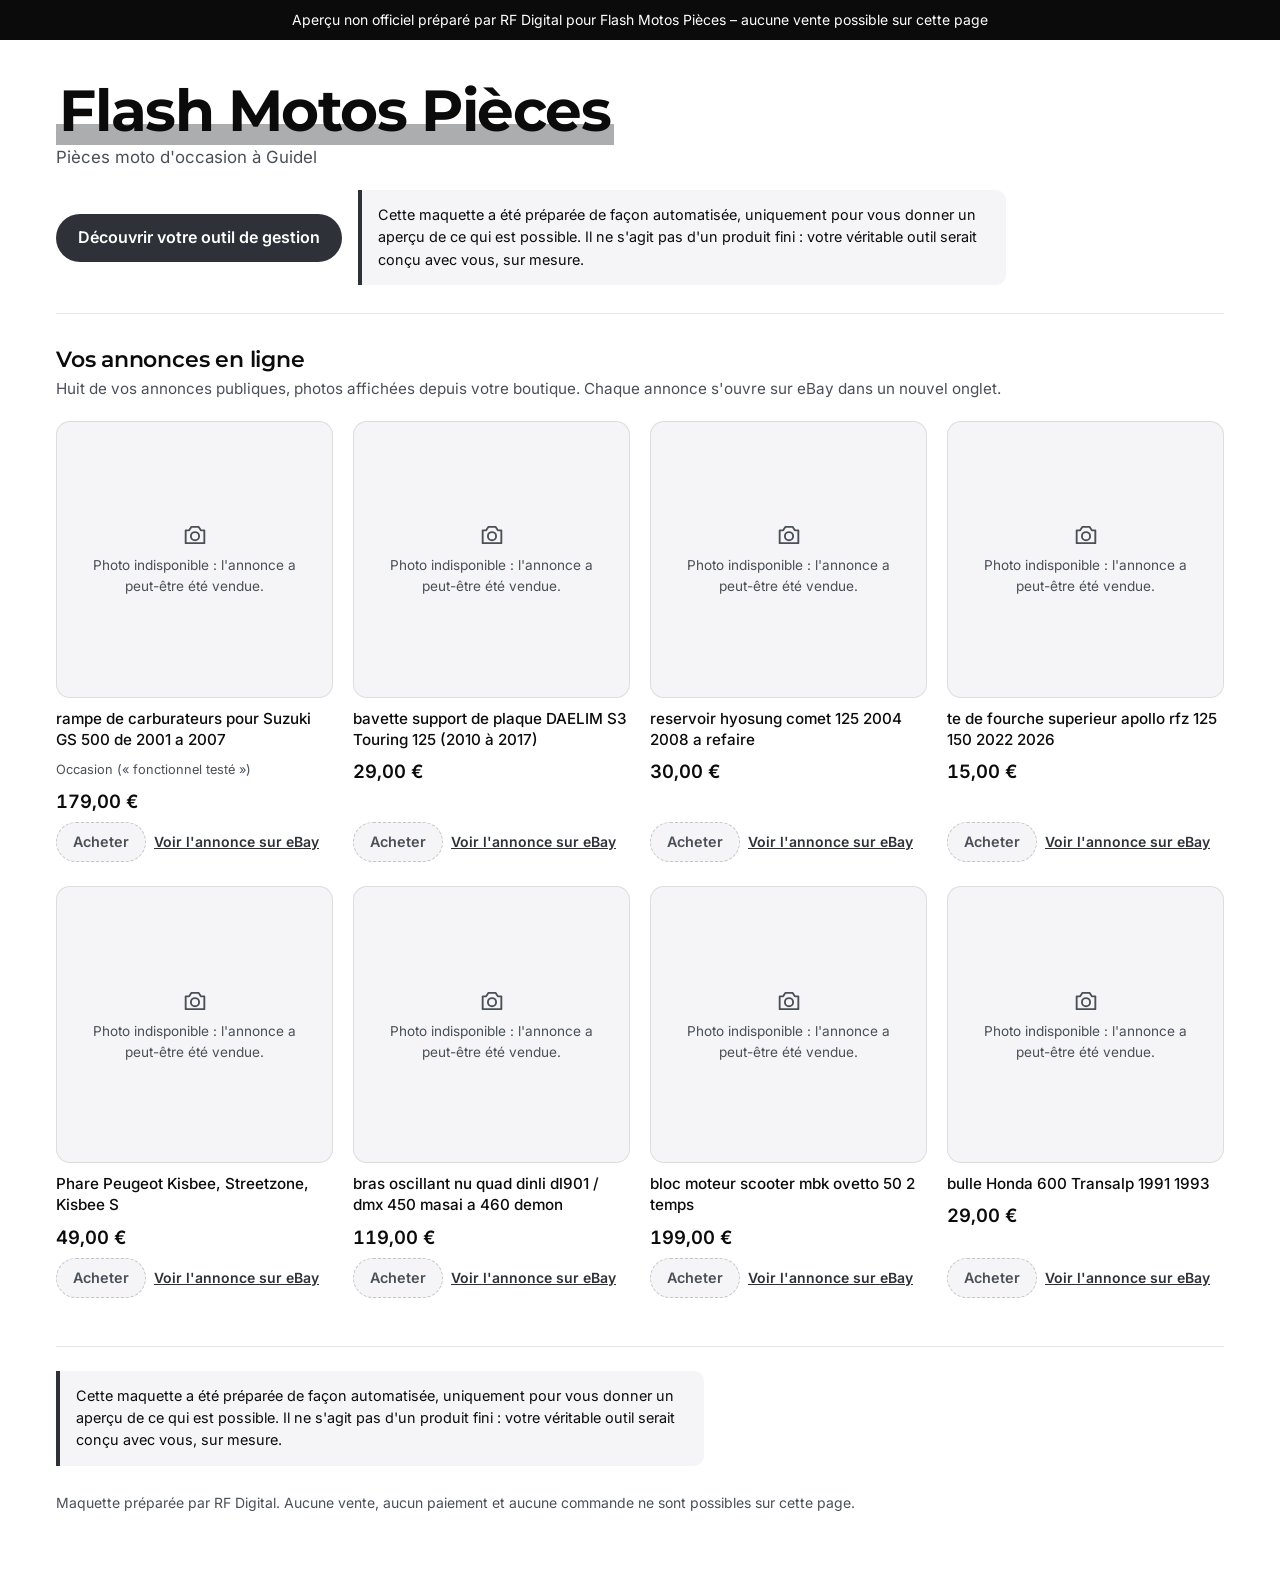
<file: ihpxy9atongp70p9xvacem84/index.html>
<!doctype html>
<html lang="fr" data-theme="light">
<head>
<meta charset="utf-8">
<meta name="viewport" content="width=device-width, initial-scale=1">
<meta name="robots" content="noindex, nofollow">
<title>Flash Motos Pièces – aperçu de boutique</title>
<link rel="stylesheet" href="../assets/css/maquette.css">
<style>:root { --accent: #2E3238; --sur-accent: #FFFFFF; --accent-encre: #2E3238; --accent-doux: #ABADAF; --accent-pale: #E6E6E7; --accent-fonce: #272A30; }</style>
</head>
<body class="">
<p class="bandeau" role="note">Aperçu non officiel préparé par RF Digital pour Flash Motos Pièces – aucune vente possible sur cette page</p>
<div class="b-page">
 <header class="b-tete">
  <div class="b-marque">
   
   <div>
    <h1 class="b-nom"><span>Flash Motos Pièces</span></h1>
    <p class="b-sous">Pièces moto d&#x27;occasion à Guidel</p>
   </div>
  </div>
  <div class="b-actions">
   <a class="btn" href="outil.html">Découvrir votre outil de gestion</a>
   <p class="avertissement">Cette maquette a été préparée de façon automatisée, uniquement pour vous donner un aperçu de ce qui est possible. Il ne s&#x27;agit pas d&#x27;un produit fini : votre véritable outil serait conçu avec vous, sur mesure.</p>
  </div>
 </header>

 <section class="b-section" aria-labelledby="t-annonces">
  <h2 id="t-annonces">Vos annonces en ligne</h2>
  <p>Huit de vos annonces publiques, photos affichées depuis votre boutique. Chaque annonce s'ouvre sur eBay dans un nouvel onglet.</p>
  <ul class="b-grille">
  <li class="b-carte">
   <a class="b-photo" href="https://www.ebay.fr/itm/147111014585" target="_blank" rel="noopener noreferrer" tabindex="-1" aria-hidden="true">
    <img src="https://i.ebayimg.com/images/g/Bd4AAeSwhw1pc3zo/s-l500.jpg" alt="" loading="lazy" referrerpolicy="no-referrer" onload="if(this.naturalWidth<=100&&this.naturalHeight<=100)this.onerror()" onerror="this.onerror=null;var p=this.parentNode;this.remove();p.insertAdjacentHTML('beforeend',document.getElementById('photo-absente').innerHTML)">
   </a>
   <h3 class="b-titre"><a href="https://www.ebay.fr/itm/147111014585" target="_blank" rel="noopener noreferrer">rampe de carburateurs pour Suzuki GS 500 de 2001 a 2007<span class="sr"> (ouvre l'annonce sur eBay dans un nouvel onglet)</span></a></h3>
   <p class="b-etat">Occasion (« fonctionnel testé »)</p>
   <p class="b-prix">179,00 €</p>
   <div class="b-boutons">
    <button class="btn btn-petit b-acheter" type="button" disabled title="Aucune vente possible sur cette page">Acheter</button>
    <a class="b-voir" href="https://www.ebay.fr/itm/147111014585" target="_blank" rel="noopener noreferrer">Voir l'annonce sur eBay</a>
   </div>
  </li>
  <li class="b-carte">
   <a class="b-photo" href="https://www.ebay.fr/itm/147648966440" target="_blank" rel="noopener noreferrer" tabindex="-1" aria-hidden="true">
    <img src="https://i.ebayimg.com/images/g/YsgAAeSwRt9q23fu/s-l500.jpg" alt="" loading="lazy" referrerpolicy="no-referrer" onload="if(this.naturalWidth<=100&&this.naturalHeight<=100)this.onerror()" onerror="this.onerror=null;var p=this.parentNode;this.remove();p.insertAdjacentHTML('beforeend',document.getElementById('photo-absente').innerHTML)">
   </a>
   <h3 class="b-titre"><a href="https://www.ebay.fr/itm/147648966440" target="_blank" rel="noopener noreferrer">bavette support de plaque DAELIM S3 Touring 125 (2010 à 2017)<span class="sr"> (ouvre l'annonce sur eBay dans un nouvel onglet)</span></a></h3>
   
   <p class="b-prix">29,00 €</p>
   <div class="b-boutons">
    <button class="btn btn-petit b-acheter" type="button" disabled title="Aucune vente possible sur cette page">Acheter</button>
    <a class="b-voir" href="https://www.ebay.fr/itm/147648966440" target="_blank" rel="noopener noreferrer">Voir l'annonce sur eBay</a>
   </div>
  </li>
  <li class="b-carte">
   <a class="b-photo" href="https://www.ebay.fr/itm/147649045867" target="_blank" rel="noopener noreferrer" tabindex="-1" aria-hidden="true">
    <img src="https://i.ebayimg.com/images/g/FzIAAeSwZLVq2475/s-l500.jpg" alt="" loading="lazy" referrerpolicy="no-referrer" onload="if(this.naturalWidth<=100&&this.naturalHeight<=100)this.onerror()" onerror="this.onerror=null;var p=this.parentNode;this.remove();p.insertAdjacentHTML('beforeend',document.getElementById('photo-absente').innerHTML)">
   </a>
   <h3 class="b-titre"><a href="https://www.ebay.fr/itm/147649045867" target="_blank" rel="noopener noreferrer">reservoir hyosung comet 125 2004 2008 a refaire<span class="sr"> (ouvre l'annonce sur eBay dans un nouvel onglet)</span></a></h3>
   
   <p class="b-prix">30,00 €</p>
   <div class="b-boutons">
    <button class="btn btn-petit b-acheter" type="button" disabled title="Aucune vente possible sur cette page">Acheter</button>
    <a class="b-voir" href="https://www.ebay.fr/itm/147649045867" target="_blank" rel="noopener noreferrer">Voir l'annonce sur eBay</a>
   </div>
  </li>
  <li class="b-carte">
   <a class="b-photo" href="https://www.ebay.fr/itm/147597962007" target="_blank" rel="noopener noreferrer" tabindex="-1" aria-hidden="true">
    <img src="https://i.ebayimg.com/images/g/OgcAAeSwV~VqtjAo/s-l500.jpg" alt="" loading="lazy" referrerpolicy="no-referrer" onload="if(this.naturalWidth<=100&&this.naturalHeight<=100)this.onerror()" onerror="this.onerror=null;var p=this.parentNode;this.remove();p.insertAdjacentHTML('beforeend',document.getElementById('photo-absente').innerHTML)">
   </a>
   <h3 class="b-titre"><a href="https://www.ebay.fr/itm/147597962007" target="_blank" rel="noopener noreferrer">te de fourche superieur apollo rfz 125 150 2022 2026<span class="sr"> (ouvre l'annonce sur eBay dans un nouvel onglet)</span></a></h3>
   
   <p class="b-prix">15,00 €</p>
   <div class="b-boutons">
    <button class="btn btn-petit b-acheter" type="button" disabled title="Aucune vente possible sur cette page">Acheter</button>
    <a class="b-voir" href="https://www.ebay.fr/itm/147597962007" target="_blank" rel="noopener noreferrer">Voir l'annonce sur eBay</a>
   </div>
  </li>
  <li class="b-carte">
   <a class="b-photo" href="https://www.ebay.fr/itm/147393457063" target="_blank" rel="noopener noreferrer" tabindex="-1" aria-hidden="true">
    <img src="https://i.ebayimg.com/images/g/1IkAAeSwbyJqOqvY/s-l500.jpg" alt="" loading="lazy" referrerpolicy="no-referrer" onload="if(this.naturalWidth<=100&&this.naturalHeight<=100)this.onerror()" onerror="this.onerror=null;var p=this.parentNode;this.remove();p.insertAdjacentHTML('beforeend',document.getElementById('photo-absente').innerHTML)">
   </a>
   <h3 class="b-titre"><a href="https://www.ebay.fr/itm/147393457063" target="_blank" rel="noopener noreferrer">Phare Peugeot Kisbee, Streetzone, Kisbee S<span class="sr"> (ouvre l'annonce sur eBay dans un nouvel onglet)</span></a></h3>
   
   <p class="b-prix">49,00 €</p>
   <div class="b-boutons">
    <button class="btn btn-petit b-acheter" type="button" disabled title="Aucune vente possible sur cette page">Acheter</button>
    <a class="b-voir" href="https://www.ebay.fr/itm/147393457063" target="_blank" rel="noopener noreferrer">Voir l'annonce sur eBay</a>
   </div>
  </li>
  <li class="b-carte">
   <a class="b-photo" href="https://www.ebay.fr/itm/147611929556" target="_blank" rel="noopener noreferrer" tabindex="-1" aria-hidden="true">
    <img src="https://i.ebayimg.com/images/g/c6YAAOSwM6Nn~l2a/s-l500.jpg" alt="" loading="lazy" referrerpolicy="no-referrer" onload="if(this.naturalWidth<=100&&this.naturalHeight<=100)this.onerror()" onerror="this.onerror=null;var p=this.parentNode;this.remove();p.insertAdjacentHTML('beforeend',document.getElementById('photo-absente').innerHTML)">
   </a>
   <h3 class="b-titre"><a href="https://www.ebay.fr/itm/147611929556" target="_blank" rel="noopener noreferrer">bras oscillant nu quad dinli dl901 / dmx 450 masai a 460 demon<span class="sr"> (ouvre l'annonce sur eBay dans un nouvel onglet)</span></a></h3>
   
   <p class="b-prix">119,00 €</p>
   <div class="b-boutons">
    <button class="btn btn-petit b-acheter" type="button" disabled title="Aucune vente possible sur cette page">Acheter</button>
    <a class="b-voir" href="https://www.ebay.fr/itm/147611929556" target="_blank" rel="noopener noreferrer">Voir l'annonce sur eBay</a>
   </div>
  </li>
  <li class="b-carte">
   <a class="b-photo" href="https://www.ebay.fr/itm/147681961960" target="_blank" rel="noopener noreferrer" tabindex="-1" aria-hidden="true">
    <img src="https://i.ebayimg.com/images/g/~V0AAeSwAI1q-fqF/s-l500.jpg" alt="" loading="lazy" referrerpolicy="no-referrer" onload="if(this.naturalWidth<=100&&this.naturalHeight<=100)this.onerror()" onerror="this.onerror=null;var p=this.parentNode;this.remove();p.insertAdjacentHTML('beforeend',document.getElementById('photo-absente').innerHTML)">
   </a>
   <h3 class="b-titre"><a href="https://www.ebay.fr/itm/147681961960" target="_blank" rel="noopener noreferrer">bloc moteur scooter mbk ovetto 50 2 temps<span class="sr"> (ouvre l'annonce sur eBay dans un nouvel onglet)</span></a></h3>
   
   <p class="b-prix">199,00 €</p>
   <div class="b-boutons">
    <button class="btn btn-petit b-acheter" type="button" disabled title="Aucune vente possible sur cette page">Acheter</button>
    <a class="b-voir" href="https://www.ebay.fr/itm/147681961960" target="_blank" rel="noopener noreferrer">Voir l'annonce sur eBay</a>
   </div>
  </li>
  <li class="b-carte">
   <a class="b-photo" href="https://www.ebay.fr/itm/147591314687" target="_blank" rel="noopener noreferrer" tabindex="-1" aria-hidden="true">
    <img src="https://i.ebayimg.com/images/g/rjQAAeSwsTpqso~q/s-l500.jpg" alt="" loading="lazy" referrerpolicy="no-referrer" onload="if(this.naturalWidth<=100&&this.naturalHeight<=100)this.onerror()" onerror="this.onerror=null;var p=this.parentNode;this.remove();p.insertAdjacentHTML('beforeend',document.getElementById('photo-absente').innerHTML)">
   </a>
   <h3 class="b-titre"><a href="https://www.ebay.fr/itm/147591314687" target="_blank" rel="noopener noreferrer">bulle Honda 600 Transalp 1991 1993<span class="sr"> (ouvre l'annonce sur eBay dans un nouvel onglet)</span></a></h3>
   
   <p class="b-prix">29,00 €</p>
   <div class="b-boutons">
    <button class="btn btn-petit b-acheter" type="button" disabled title="Aucune vente possible sur cette page">Acheter</button>
    <a class="b-voir" href="https://www.ebay.fr/itm/147591314687" target="_blank" rel="noopener noreferrer">Voir l'annonce sur eBay</a>
   </div>
  </li>
  </ul>
 </section>

 <footer class="b-pied">
  <p class="avertissement">Cette maquette a été préparée de façon automatisée, uniquement pour vous donner un aperçu de ce qui est possible. Il ne s&#x27;agit pas d&#x27;un produit fini : votre véritable outil serait conçu avec vous, sur mesure.</p>
  <p>Maquette préparée par RF Digital. Aucune vente, aucun paiement et aucune commande ne sont possibles sur cette page.</p>
 </footer>
</div>
<template id="photo-absente"><span class="b-photo-absente"><svg viewBox="0 0 24 24" width="28" height="28" fill="none" stroke="currentColor" stroke-width="1.6" stroke-linecap="round" stroke-linejoin="round" aria-hidden="true"><path d="M4 8h3l2-3h6l2 3h3v11H4z"/><circle cx="12" cy="13" r="3.5"/></svg><span>Photo indisponible : l'annonce a peut-être été vendue.</span></span></template>
</body>
</html>
</file>
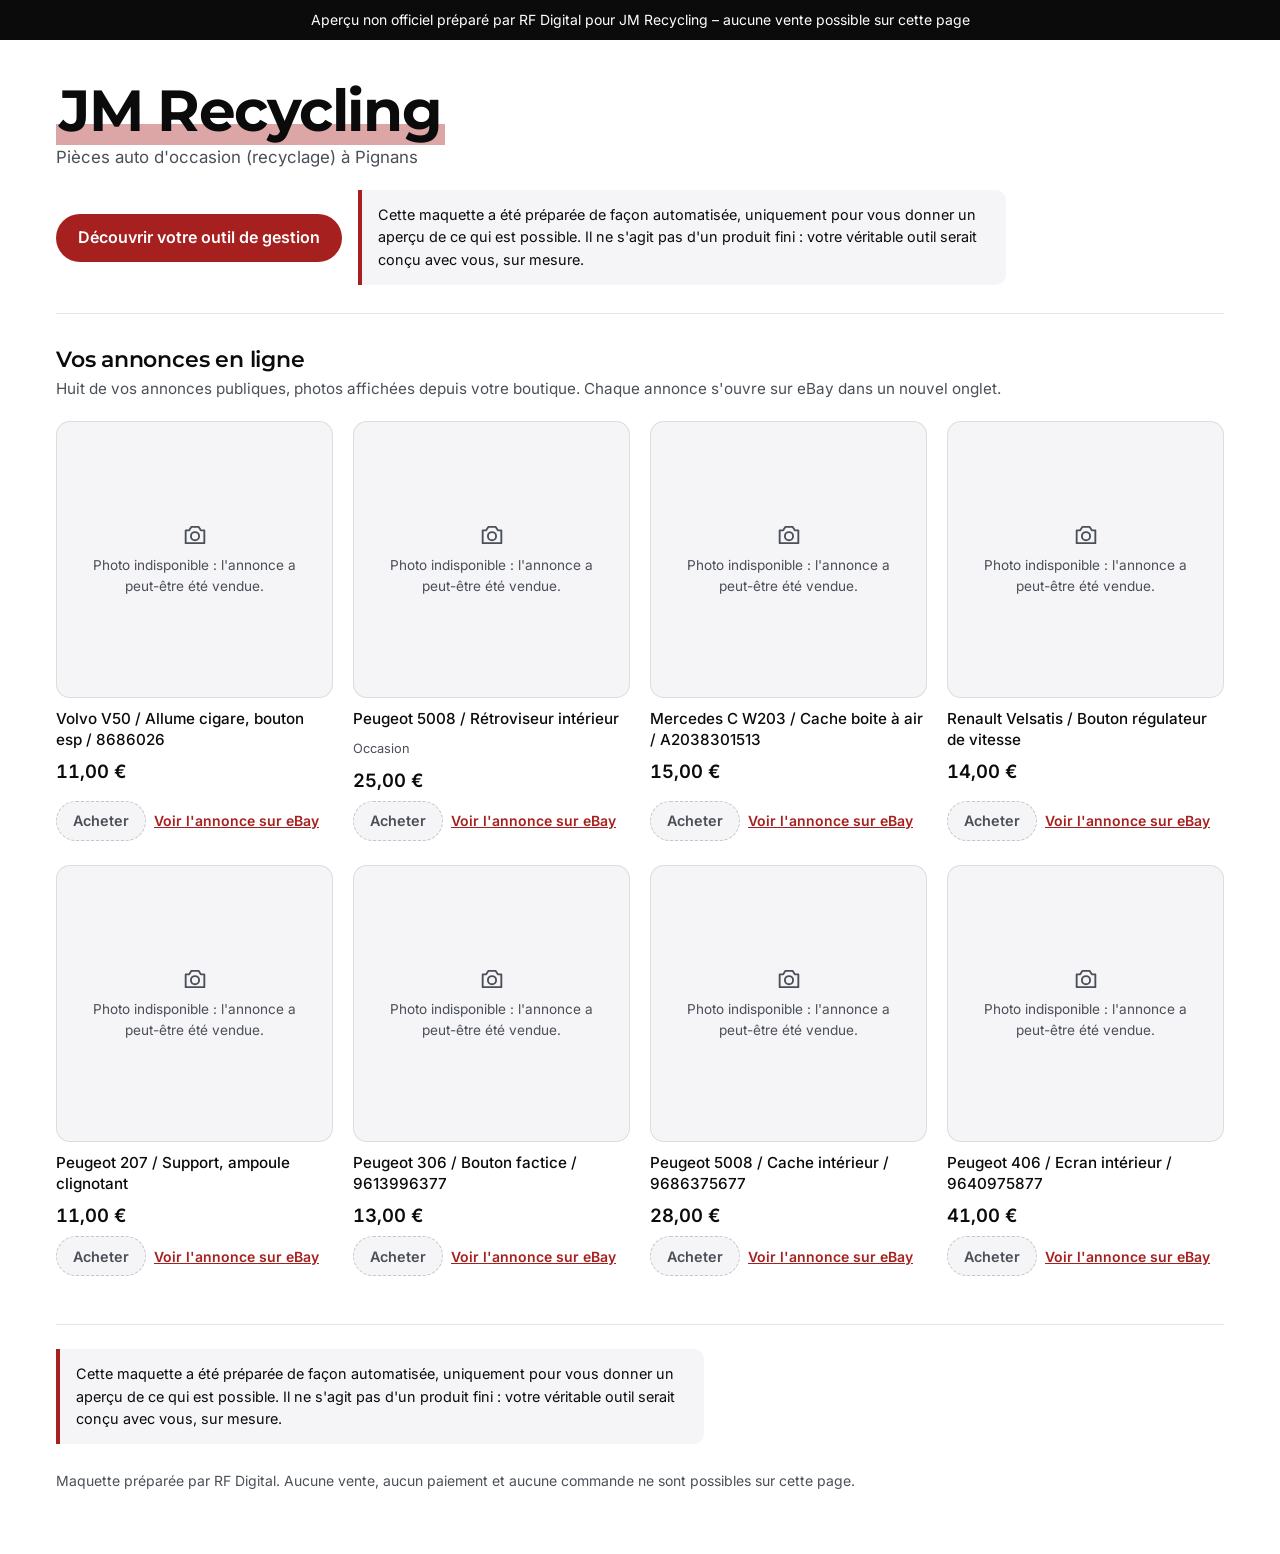
<file: p84l9ldhhbbf8au6q6xtm5il/index.html>
<!doctype html>
<html lang="fr" data-theme="light">
<head>
<meta charset="utf-8">
<meta name="viewport" content="width=device-width, initial-scale=1">
<meta name="robots" content="noindex, nofollow">
<title>JM Recycling – aperçu de boutique</title>
<link rel="stylesheet" href="../assets/css/maquette.css">
<style>:root { --accent: #A6201F; --sur-accent: #FFFFFF; --accent-encre: #A6201F; --accent-doux: #DBA6A5; --accent-pale: #F4E4E4; --accent-fonce: #8D1B1A; }</style>
</head>
<body class="">
<p class="bandeau" role="note">Aperçu non officiel préparé par RF Digital pour JM Recycling – aucune vente possible sur cette page</p>
<div class="b-page">
 <header class="b-tete">
  <div class="b-marque">
   
   <div>
    <h1 class="b-nom"><span>JM Recycling</span></h1>
    <p class="b-sous">Pièces auto d&#x27;occasion (recyclage) à Pignans</p>
   </div>
  </div>
  <div class="b-actions">
   <a class="btn" href="outil.html">Découvrir votre outil de gestion</a>
   <p class="avertissement">Cette maquette a été préparée de façon automatisée, uniquement pour vous donner un aperçu de ce qui est possible. Il ne s&#x27;agit pas d&#x27;un produit fini : votre véritable outil serait conçu avec vous, sur mesure.</p>
  </div>
 </header>

 <section class="b-section" aria-labelledby="t-annonces">
  <h2 id="t-annonces">Vos annonces en ligne</h2>
  <p>Huit de vos annonces publiques, photos affichées depuis votre boutique. Chaque annonce s'ouvre sur eBay dans un nouvel onglet.</p>
  <ul class="b-grille">
  <li class="b-carte">
   <a class="b-photo" href="https://www.ebay.fr/itm/377154683272" target="_blank" rel="noopener noreferrer" tabindex="-1" aria-hidden="true">
    <img src="https://i.ebayimg.com/images/g/NL0AAeSw5spp706R/s-l500.jpg" alt="" loading="lazy" referrerpolicy="no-referrer" onload="if(this.naturalWidth<=100&&this.naturalHeight<=100)this.onerror()" onerror="this.onerror=null;var p=this.parentNode;this.remove();p.insertAdjacentHTML('beforeend',document.getElementById('photo-absente').innerHTML)">
   </a>
   <h3 class="b-titre"><a href="https://www.ebay.fr/itm/377154683272" target="_blank" rel="noopener noreferrer">Volvo V50 / Allume cigare, bouton esp / 8686026<span class="sr"> (ouvre l'annonce sur eBay dans un nouvel onglet)</span></a></h3>
   
   <p class="b-prix">11,00 €</p>
   <div class="b-boutons">
    <button class="btn btn-petit b-acheter" type="button" disabled title="Aucune vente possible sur cette page">Acheter</button>
    <a class="b-voir" href="https://www.ebay.fr/itm/377154683272" target="_blank" rel="noopener noreferrer">Voir l'annonce sur eBay</a>
   </div>
  </li>
  <li class="b-carte">
   <a class="b-photo" href="https://www.ebay.fr/itm/377654225961" target="_blank" rel="noopener noreferrer" tabindex="-1" aria-hidden="true">
    <img src="https://i.ebayimg.com/images/g/0iQAAeSwZoJqoHlE/s-l500.jpg" alt="" loading="lazy" referrerpolicy="no-referrer" onload="if(this.naturalWidth<=100&&this.naturalHeight<=100)this.onerror()" onerror="this.onerror=null;var p=this.parentNode;this.remove();p.insertAdjacentHTML('beforeend',document.getElementById('photo-absente').innerHTML)">
   </a>
   <h3 class="b-titre"><a href="https://www.ebay.fr/itm/377654225961" target="_blank" rel="noopener noreferrer">Peugeot 5008 / Rétroviseur intérieur<span class="sr"> (ouvre l'annonce sur eBay dans un nouvel onglet)</span></a></h3>
   <p class="b-etat">Occasion</p>
   <p class="b-prix">25,00 €</p>
   <div class="b-boutons">
    <button class="btn btn-petit b-acheter" type="button" disabled title="Aucune vente possible sur cette page">Acheter</button>
    <a class="b-voir" href="https://www.ebay.fr/itm/377654225961" target="_blank" rel="noopener noreferrer">Voir l'annonce sur eBay</a>
   </div>
  </li>
  <li class="b-carte">
   <a class="b-photo" href="https://www.ebay.fr/itm/377654239542" target="_blank" rel="noopener noreferrer" tabindex="-1" aria-hidden="true">
    <img src="https://i.ebayimg.com/images/g/Ot0AAeSwmuBqqH-Z/s-l500.jpg" alt="" loading="lazy" referrerpolicy="no-referrer" onload="if(this.naturalWidth<=100&&this.naturalHeight<=100)this.onerror()" onerror="this.onerror=null;var p=this.parentNode;this.remove();p.insertAdjacentHTML('beforeend',document.getElementById('photo-absente').innerHTML)">
   </a>
   <h3 class="b-titre"><a href="https://www.ebay.fr/itm/377654239542" target="_blank" rel="noopener noreferrer">Mercedes C W203 / Cache boite à air / A2038301513<span class="sr"> (ouvre l'annonce sur eBay dans un nouvel onglet)</span></a></h3>
   
   <p class="b-prix">15,00 €</p>
   <div class="b-boutons">
    <button class="btn btn-petit b-acheter" type="button" disabled title="Aucune vente possible sur cette page">Acheter</button>
    <a class="b-voir" href="https://www.ebay.fr/itm/377654239542" target="_blank" rel="noopener noreferrer">Voir l'annonce sur eBay</a>
   </div>
  </li>
  <li class="b-carte">
   <a class="b-photo" href="https://www.ebay.fr/itm/377090776338" target="_blank" rel="noopener noreferrer" tabindex="-1" aria-hidden="true">
    <img src="https://i.ebayimg.com/images/g/ovgAAeSwvwppzkoj/s-l500.jpg" alt="" loading="lazy" referrerpolicy="no-referrer" onload="if(this.naturalWidth<=100&&this.naturalHeight<=100)this.onerror()" onerror="this.onerror=null;var p=this.parentNode;this.remove();p.insertAdjacentHTML('beforeend',document.getElementById('photo-absente').innerHTML)">
   </a>
   <h3 class="b-titre"><a href="https://www.ebay.fr/itm/377090776338" target="_blank" rel="noopener noreferrer">Renault Velsatis / Bouton régulateur de vitesse<span class="sr"> (ouvre l'annonce sur eBay dans un nouvel onglet)</span></a></h3>
   
   <p class="b-prix">14,00 €</p>
   <div class="b-boutons">
    <button class="btn btn-petit b-acheter" type="button" disabled title="Aucune vente possible sur cette page">Acheter</button>
    <a class="b-voir" href="https://www.ebay.fr/itm/377090776338" target="_blank" rel="noopener noreferrer">Voir l'annonce sur eBay</a>
   </div>
  </li>
  <li class="b-carte">
   <a class="b-photo" href="https://www.ebay.fr/itm/377274825517" target="_blank" rel="noopener noreferrer" tabindex="-1" aria-hidden="true">
    <img src="https://i.ebayimg.com/images/g/-YsAAeSwS0lqH-v2/s-l500.jpg" alt="" loading="lazy" referrerpolicy="no-referrer" onload="if(this.naturalWidth<=100&&this.naturalHeight<=100)this.onerror()" onerror="this.onerror=null;var p=this.parentNode;this.remove();p.insertAdjacentHTML('beforeend',document.getElementById('photo-absente').innerHTML)">
   </a>
   <h3 class="b-titre"><a href="https://www.ebay.fr/itm/377274825517" target="_blank" rel="noopener noreferrer">Peugeot 207 / Support, ampoule clignotant<span class="sr"> (ouvre l'annonce sur eBay dans un nouvel onglet)</span></a></h3>
   
   <p class="b-prix">11,00 €</p>
   <div class="b-boutons">
    <button class="btn btn-petit b-acheter" type="button" disabled title="Aucune vente possible sur cette page">Acheter</button>
    <a class="b-voir" href="https://www.ebay.fr/itm/377274825517" target="_blank" rel="noopener noreferrer">Voir l'annonce sur eBay</a>
   </div>
  </li>
  <li class="b-carte">
   <a class="b-photo" href="https://www.ebay.fr/itm/377654235177" target="_blank" rel="noopener noreferrer" tabindex="-1" aria-hidden="true">
    <img src="https://i.ebayimg.com/images/g/49UAAeSwiHtqpW0P/s-l500.jpg" alt="" loading="lazy" referrerpolicy="no-referrer" onload="if(this.naturalWidth<=100&&this.naturalHeight<=100)this.onerror()" onerror="this.onerror=null;var p=this.parentNode;this.remove();p.insertAdjacentHTML('beforeend',document.getElementById('photo-absente').innerHTML)">
   </a>
   <h3 class="b-titre"><a href="https://www.ebay.fr/itm/377654235177" target="_blank" rel="noopener noreferrer">Peugeot 306 / Bouton factice / 9613996377<span class="sr"> (ouvre l'annonce sur eBay dans un nouvel onglet)</span></a></h3>
   
   <p class="b-prix">13,00 €</p>
   <div class="b-boutons">
    <button class="btn btn-petit b-acheter" type="button" disabled title="Aucune vente possible sur cette page">Acheter</button>
    <a class="b-voir" href="https://www.ebay.fr/itm/377654235177" target="_blank" rel="noopener noreferrer">Voir l'annonce sur eBay</a>
   </div>
  </li>
  <li class="b-carte">
   <a class="b-photo" href="https://www.ebay.fr/itm/377654225989" target="_blank" rel="noopener noreferrer" tabindex="-1" aria-hidden="true">
    <img src="https://i.ebayimg.com/images/g/LwcAAeSwuTZqoIOz/s-l500.jpg" alt="" loading="lazy" referrerpolicy="no-referrer" onload="if(this.naturalWidth<=100&&this.naturalHeight<=100)this.onerror()" onerror="this.onerror=null;var p=this.parentNode;this.remove();p.insertAdjacentHTML('beforeend',document.getElementById('photo-absente').innerHTML)">
   </a>
   <h3 class="b-titre"><a href="https://www.ebay.fr/itm/377654225989" target="_blank" rel="noopener noreferrer">Peugeot 5008 / Cache intérieur / 9686375677<span class="sr"> (ouvre l'annonce sur eBay dans un nouvel onglet)</span></a></h3>
   
   <p class="b-prix">28,00 €</p>
   <div class="b-boutons">
    <button class="btn btn-petit b-acheter" type="button" disabled title="Aucune vente possible sur cette page">Acheter</button>
    <a class="b-voir" href="https://www.ebay.fr/itm/377654225989" target="_blank" rel="noopener noreferrer">Voir l'annonce sur eBay</a>
   </div>
  </li>
  <li class="b-carte">
   <a class="b-photo" href="https://www.ebay.fr/itm/377274825785" target="_blank" rel="noopener noreferrer" tabindex="-1" aria-hidden="true">
    <img src="https://i.ebayimg.com/images/g/H-4AAeSwsVlqHokD/s-l500.jpg" alt="" loading="lazy" referrerpolicy="no-referrer" onload="if(this.naturalWidth<=100&&this.naturalHeight<=100)this.onerror()" onerror="this.onerror=null;var p=this.parentNode;this.remove();p.insertAdjacentHTML('beforeend',document.getElementById('photo-absente').innerHTML)">
   </a>
   <h3 class="b-titre"><a href="https://www.ebay.fr/itm/377274825785" target="_blank" rel="noopener noreferrer">Peugeot 406 / Ecran intérieur / 9640975877<span class="sr"> (ouvre l'annonce sur eBay dans un nouvel onglet)</span></a></h3>
   
   <p class="b-prix">41,00 €</p>
   <div class="b-boutons">
    <button class="btn btn-petit b-acheter" type="button" disabled title="Aucune vente possible sur cette page">Acheter</button>
    <a class="b-voir" href="https://www.ebay.fr/itm/377274825785" target="_blank" rel="noopener noreferrer">Voir l'annonce sur eBay</a>
   </div>
  </li>
  </ul>
 </section>

 <footer class="b-pied">
  <p class="avertissement">Cette maquette a été préparée de façon automatisée, uniquement pour vous donner un aperçu de ce qui est possible. Il ne s&#x27;agit pas d&#x27;un produit fini : votre véritable outil serait conçu avec vous, sur mesure.</p>
  <p>Maquette préparée par RF Digital. Aucune vente, aucun paiement et aucune commande ne sont possibles sur cette page.</p>
 </footer>
</div>
<template id="photo-absente"><span class="b-photo-absente"><svg viewBox="0 0 24 24" width="28" height="28" fill="none" stroke="currentColor" stroke-width="1.6" stroke-linecap="round" stroke-linejoin="round" aria-hidden="true"><path d="M4 8h3l2-3h6l2 3h3v11H4z"/><circle cx="12" cy="13" r="3.5"/></svg><span>Photo indisponible : l'annonce a peut-être été vendue.</span></span></template>
</body>
</html>
</file>
<file: assets/css/maquette.css>
/* Maquettes de prospection RF Digital : boutique (index.html) et outil de gestion (outil.html).
   Polices servies par le dépôt lui-même (aucune police ni script tiers). Aucun cookie, aucun traceur.
   L'accent de la société (--accent) sert aux aplats et aux filets ; le texte coloré utilise --accent-encre
   (version assombrie, contraste ≥ 4,5:1 sur blanc), calculée par le générateur. */

@font-face { font-family: "Inter"; font-weight: 400; font-display: swap; src: url("../fonts/inter-latin-400-normal.woff2") format("woff2"); }
@font-face { font-family: "Inter"; font-weight: 500; font-display: swap; src: url("../fonts/inter-latin-500-normal.woff2") format("woff2"); }
@font-face { font-family: "Inter"; font-weight: 600; font-display: swap; src: url("../fonts/inter-latin-600-normal.woff2") format("woff2"); }
@font-face { font-family: "Montserrat"; font-weight: 600; font-display: swap; src: url("../fonts/montserrat-latin-600-normal.woff2") format("woff2"); }
@font-face { font-family: "Montserrat"; font-weight: 700; font-display: swap; src: url("../fonts/montserrat-latin-700-normal.woff2") format("woff2"); }

:root {
  color-scheme: light;
  --encre: #0B0B0C;
  --encre-2: #4A4F58;
  --fond: #FFFFFF;
  --fond-2: #F5F5F7;
  --ligne: rgba(11, 11, 12, .1);
  --ligne-forte: rgba(11, 11, 12, .2);
  /* Couleurs de la société : --accent, --sur-accent, --accent-encre, --accent-doux, --accent-pale, --accent-fonce
     (écrites dans chaque page par le générateur). Valeurs de secours neutres ci-dessous. Aucun bleu RF Digital. */
  --accent: #2E3238; --sur-accent: #FFFFFF; --accent-encre: #2E3238; --accent-doux: #ABADAF; --accent-pale: #E5E6E7; --accent-fonce: #272A30;
  --fictif: #6B4E00;
  --fictif-fond: #FFF4D6;
  --rayon: 14px;
}
*, *::before, *::after { box-sizing: border-box; }
html { -webkit-text-size-adjust: 100%; }
body {
  margin: 0; background: var(--fond); color: var(--encre);
  font: 400 1rem/1.55 "Inter", system-ui, -apple-system, "Segoe UI", Roboto, sans-serif;
}
img { max-width: 100%; }
a { color: inherit; }
:focus-visible { outline: 3px solid var(--accent-encre); outline-offset: 2px; border-radius: 6px; }
[hidden] { display: none !important; }
.sr { position: absolute; width: 1px; height: 1px; margin: -1px; overflow: hidden; clip: rect(0 0 0 0); white-space: nowrap; }

/* ---------- Bandeau imposé ---------- */
.bandeau {
  margin: 0; padding: 10px 16px; background: var(--encre); color: #FFFFFF;
  font-size: .875rem; line-height: 1.4; text-align: center;
}

/* ---------- Avertissement imposé ---------- */
.avertissement {
  margin: 0; padding: 14px 16px; border-left: 4px solid var(--accent); background: var(--fond-2);
  border-radius: 0 10px 10px 0; font-size: .9rem; line-height: 1.55; color: var(--encre); max-width: 72ch;
}

/* ---------- Boutons ---------- */
.btn {
  display: inline-flex; align-items: center; justify-content: center; gap: 8px; min-height: 48px;
  padding: 12px 22px; border: 0; border-radius: 999px; background: var(--accent); color: var(--sur-accent);
  font: 600 1rem/1.2 "Inter", system-ui, sans-serif; text-decoration: none; cursor: pointer;
}
.btn:hover { background: var(--accent-fonce); }
.btn-clair { background: var(--fond); color: var(--encre); border: 1px solid var(--ligne-forte); }
.btn-clair:hover { background: var(--fond-2); }
.btn-petit { min-height: 40px; padding: 8px 16px; font-size: .9rem; }

/* =====================================================================
   BOUTIQUE (index.html)
   ===================================================================== */
.b-page { max-width: 1200px; margin: 0 auto; padding: 0 16px 48px; }
.b-tete { display: grid; gap: 20px; padding: 40px 0 28px; border-bottom: 1px solid var(--ligne); }
.b-marque { display: flex; align-items: center; gap: 20px; flex-wrap: wrap; }
.b-logo { width: 96px; height: 96px; object-fit: contain; border-radius: 12px; background: #FFFFFF; border: 1px solid var(--ligne); }
.b-nom {
  margin: 0; font: 700 clamp(2.1rem, 6vw, 3.6rem)/1.05 "Montserrat", "Inter", system-ui, sans-serif;
  letter-spacing: -.025em; overflow-wrap: anywhere;
}
/* Trait d'accent sous le nom, comme un surligneur : la seule touche de couleur de la société. */
.b-nom span { background: linear-gradient(transparent 70%, var(--accent-doux) 70%); padding: 0 .06em; }
.b-sous { margin: 4px 0 0; color: var(--encre-2); font-size: 1.05rem; }
.b-actions { display: flex; flex-wrap: wrap; align-items: center; gap: 16px; }
.b-actions .avertissement { flex: 1 1 420px; }

.b-section { padding-top: 32px; }
.b-section h2 { margin: 0 0 4px; font: 600 1.35rem/1.25 "Montserrat", system-ui, sans-serif; letter-spacing: -.01em; }
.b-section > p { margin: 0 0 20px; color: var(--encre-2); font-size: .95rem; }

.b-grille { list-style: none; margin: 0; padding: 0; display: grid; gap: 24px 20px; grid-template-columns: repeat(auto-fill, minmax(220px, 1fr)); }
.b-carte { display: flex; flex-direction: column; gap: 10px; min-width: 0; }
.b-photo {
  position: relative; display: block; aspect-ratio: 1; border-radius: var(--rayon); overflow: hidden;
  background: var(--fond-2); border: 1px solid var(--ligne);
}
.b-photo img { width: 100%; height: 100%; object-fit: contain; display: block; }
/* Remplacement propre si la photo ne s'affiche plus (annonce vendue ou retirée). */
.b-photo-absente {
  position: absolute; inset: 0; display: grid; place-content: center; gap: 6px; padding: 16px; text-align: center;
  color: var(--encre-2); font-size: .85rem;
}
.b-photo-absente svg { margin: 0 auto; }
.b-titre { margin: 0; font-size: .95rem; font-weight: 500; line-height: 1.4; }
.b-titre a { text-decoration: none; }
.b-titre a:hover { text-decoration: underline; text-underline-offset: .18em; }
.b-etat { margin: 0; font-size: .8rem; color: var(--encre-2); }
.b-prix { margin: 0; font: 600 1.15rem/1.2 "Inter", system-ui, sans-serif; font-variant-numeric: tabular-nums; }
.b-prix s { margin-left: 8px; font-size: .85rem; font-weight: 400; color: var(--encre-2); }
.b-boutons { display: flex; flex-wrap: wrap; gap: 8px; margin-top: auto; }
.b-acheter[disabled] { background: var(--fond-2); color: var(--encre-2); border: 1px dashed var(--ligne-forte); cursor: not-allowed; }
.b-voir { font-size: .875rem; min-height: 40px; display: inline-flex; align-items: center; color: var(--accent-encre); font-weight: 600; }

.b-pied { margin-top: 48px; padding-top: 24px; border-top: 1px solid var(--ligne); display: grid; gap: 12px; color: var(--encre-2); font-size: .875rem; }

@media (max-width: 520px) {
  .b-tete { padding-top: 28px; }
  .b-logo { width: 72px; height: 72px; }
  .b-grille { grid-template-columns: repeat(2, minmax(0, 1fr)); gap: 20px 12px; }
  .b-titre { font-size: .875rem; }
  .b-boutons .btn { width: 100%; }
}

/* =====================================================================
   OUTIL DE GESTION (outil.html) — charte RF Digital
   ===================================================================== */
.o-corps { background: var(--fond-2); }
.o-cadre { display: grid; grid-template-columns: 248px minmax(0, 1fr); min-height: 100vh; }
.o-menu {
  position: sticky; top: 0; align-self: start; height: 100vh; overflow-y: auto;
  padding: 24px 16px; background: rgba(255, 255, 255, .86); border-right: 1px solid var(--ligne);
  backdrop-filter: saturate(180%) blur(12px); -webkit-backdrop-filter: saturate(180%) blur(12px);
}
.o-qui { padding: 0 8px 20px; }
.o-qui strong { display: block; font: 700 1.05rem/1.25 "Montserrat", system-ui, sans-serif; overflow-wrap: anywhere; }
.o-qui span { font-size: .85rem; color: var(--encre-2); }
.o-menu ul { list-style: none; margin: 0; padding: 0; display: grid; gap: 2px; }
.o-menu a {
  display: flex; align-items: center; gap: 10px; min-height: 40px; padding: 8px 10px; border-radius: 10px;
  text-decoration: none; font-size: .95rem; font-weight: 500; color: var(--encre);
}
.o-menu a:hover { background: var(--fond-2); }
.o-menu a[aria-current="true"] { background: var(--accent); color: var(--sur-accent); }
.o-menu a svg { flex: none; }
.o-menu .o-sep { margin: 12px 10px 6px; font-size: .78rem; color: var(--encre-2); }
.o-menu .o-retour { margin-top: 20px; font-size: .875rem; color: var(--encre-2); }

.o-main { min-width: 0; padding: 0 0 64px; }
.o-haut { padding: 28px 32px 8px; display: grid; gap: 14px; max-width: 1040px; }
.o-haut h1 { margin: 0; font: 700 clamp(1.6rem, 3.4vw, 2.2rem)/1.15 "Montserrat", system-ui, sans-serif; letter-spacing: -.02em; }
.o-haut .o-intro { margin: 0; color: var(--encre-2); max-width: 68ch; }

.o-bloc { margin: 20px 32px 0; max-width: 1040px; padding: 28px; background: var(--fond); border-radius: 20px; border: 1px solid var(--ligne); scroll-margin-top: 16px; }
.o-bloc-tete { display: flex; flex-wrap: wrap; align-items: baseline; justify-content: space-between; gap: 8px 16px; margin-bottom: 6px; }
.o-bloc h2 { margin: 0; font: 700 1.3rem/1.25 "Montserrat", system-ui, sans-serif; letter-spacing: -.01em; }
.o-bloc-intro { margin: 0 0 20px; color: var(--encre-2); max-width: 68ch; font-size: .95rem; }

.fictif {
  display: inline-flex; align-items: center; gap: 6px; padding: 3px 10px; border-radius: 999px;
  background: var(--fictif-fond); color: var(--fictif); font-size: .78rem; font-weight: 600; white-space: nowrap;
}
.reel { display: inline-flex; align-items: center; gap: 6px; padding: 3px 10px; border-radius: 999px; background: var(--accent-pale); color: var(--accent-encre); font-size: .78rem; font-weight: 600; white-space: nowrap; }

/* Démo 2 dans l'outil : on garde le bloc tel quel, sans fond propre. */
.o-demo .rfd-badge { display: none; }
.o-demo .rfd-titre { display: none; }
.o-demo { max-width: 640px; }

/* ---------- Boîte de réception ---------- */
.o-boite { display: grid; grid-template-columns: minmax(0, 320px) minmax(0, 1fr); border: 1px solid var(--ligne); border-radius: var(--rayon); overflow: hidden; min-height: 380px; }
.o-fils { list-style: none; margin: 0; padding: 0; border-right: 1px solid var(--ligne); background: var(--fond); }
.o-fils button {
  width: 100%; display: grid; gap: 2px; padding: 12px 14px; border: 0; border-bottom: 1px solid var(--ligne);
  background: none; text-align: left; cursor: pointer; font: inherit; color: inherit;
}
.o-fils button[aria-selected="true"] { background: var(--accent-pale); box-shadow: inset 4px 0 0 var(--accent); }
.o-fil-l1 { display: flex; justify-content: space-between; gap: 8px; font-size: .875rem; font-weight: 600; }
.o-fil-l1 span:last-child { font-weight: 400; color: var(--encre-2); white-space: nowrap; }
.o-fil-objet { font-size: .85rem; white-space: nowrap; overflow: hidden; text-overflow: ellipsis; }
.o-fil-plat { font-size: .78rem; color: var(--encre-2); }
.o-lecture { padding: 18px 20px; display: grid; align-content: start; gap: 14px; background: var(--fond-2); }
.o-bulle { margin: 0; padding: 12px 14px; border-radius: 14px; background: var(--fond); border: 1px solid var(--ligne); max-width: 60ch; }
.o-bulle b { display: block; margin-bottom: 4px; font-size: .8rem; color: var(--encre-2); font-weight: 600; }
.o-proposition { padding: 14px; border-radius: 14px; background: var(--fond); border: 1.5px solid var(--accent); display: grid; gap: 10px; }
.o-proposition b { font-size: .8rem; }
.o-proposition textarea {
  width: 100%; min-height: 110px; padding: 10px 12px; border: 1px solid var(--ligne-forte); border-radius: 10px;
  font: 400 16px/1.45 "Inter", system-ui, sans-serif; color: var(--encre); resize: vertical;
}
.o-ligne-btn { display: flex; flex-wrap: wrap; gap: 8px; align-items: center; }
.o-confirme { margin: 0; font-size: .9rem; font-weight: 600; }

/* ---------- Commandes ---------- */
.o-onglets { display: flex; gap: 6px; flex-wrap: wrap; margin-bottom: 16px; }
.o-onglets button {
  min-height: 40px; padding: 8px 14px; border: 1px solid var(--ligne-forte); border-radius: 999px; background: var(--fond);
  font: 600 .875rem "Inter", system-ui, sans-serif; color: var(--encre); cursor: pointer;
}
.o-onglets button[aria-selected="true"] { background: var(--accent); border-color: var(--accent); color: var(--sur-accent); }
.o-onglets .o-nb { font-variant-numeric: tabular-nums; opacity: .7; margin-left: 4px; }
.o-table { width: 100%; border-collapse: collapse; font-size: .9rem; }
.o-table th { text-align: left; font-weight: 600; font-size: .8rem; color: var(--encre-2); padding: 8px 10px; border-bottom: 1px solid var(--ligne-forte); }
.o-table td { padding: 12px 10px; border-bottom: 1px solid var(--ligne); vertical-align: middle; }
.o-table td.o-num { font-variant-numeric: tabular-nums; white-space: nowrap; }
.o-mini { width: 44px; height: 44px; object-fit: contain; border-radius: 8px; background: var(--fond-2); border: 1px solid var(--ligne); vertical-align: middle; }
.o-article { display: flex; align-items: center; gap: 10px; min-width: 0; }
.o-article span { min-width: 0; overflow: hidden; text-overflow: ellipsis; display: -webkit-box; -webkit-line-clamp: 2; -webkit-box-orient: vertical; }
.o-vide { margin: 0; padding: 24px; text-align: center; color: var(--encre-2); }

.o-prepa { margin-top: 20px; padding: 20px; border-radius: var(--rayon); background: var(--fond-2); display: grid; gap: 16px; }
.o-prepa h3 { margin: 0; font: 600 1.05rem/1.3 "Montserrat", system-ui, sans-serif; }
.o-etapes { list-style: none; margin: 0; padding: 0; display: flex; flex-wrap: wrap; gap: 8px; }
.o-etapes li { padding: 4px 12px; border-radius: 999px; border: 1px solid var(--ligne-forte); font-size: .8rem; color: var(--encre-2); background: var(--fond); }
.o-etapes li[data-fait] { background: var(--accent); color: var(--sur-accent); border-color: var(--accent); }
.o-photos { display: grid; grid-template-columns: repeat(3, minmax(0, 1fr)); gap: 10px; }
.o-photos figure { margin: 0; aspect-ratio: 1; border-radius: 12px; border: 1.5px dashed var(--ligne-forte); display: grid; place-content: center; gap: 4px; text-align: center; font-size: .78rem; color: var(--encre-2); background: var(--fond); overflow: hidden; }
.o-photos figure img { width: 100%; height: 100%; object-fit: contain; }
.o-photos figure.o-ok { border-style: solid; border-color: var(--accent); color: var(--encre); }
.o-mesures { display: grid; grid-template-columns: repeat(4, minmax(0, 1fr)); gap: 10px; }
.o-mesures label { display: grid; gap: 4px; font-size: .8rem; font-weight: 600; }
.o-mesures input { min-height: 44px; padding: 8px 10px; border: 1px solid var(--ligne-forte); border-radius: 10px; font: 400 16px "Inter", system-ui, sans-serif; width: 100%; }
.o-etiquette { padding: 16px; border-radius: 12px; background: var(--fond); border: 1.5px solid var(--accent); display: grid; gap: 6px; font-size: .875rem; max-width: 420px; }
.o-etiquette .o-code { height: 40px; background: repeating-linear-gradient(90deg, var(--encre) 0 2px, transparent 2px 4px, var(--encre) 4px 5px, transparent 5px 8px); border-radius: 2px; }
.o-message-client { margin: 0; padding: 14px; border-radius: 12px; background: var(--fond); border: 1px solid var(--ligne); white-space: pre-line; font-size: .9rem; max-width: 64ch; }

/* ---------- Stock, compatibilité, factures ---------- */
.o-recherche { display: flex; gap: 8px; flex-wrap: wrap; margin-bottom: 14px; }
.o-recherche input { flex: 1 1 260px; min-height: 48px; padding: 10px 14px; border: 1px solid var(--ligne-forte); border-radius: 12px; font: 400 16px "Inter", system-ui, sans-serif; }
.o-resultat { padding: 16px; border-radius: var(--rayon); background: var(--fond-2); display: grid; gap: 8px; font-size: .9rem; }
.o-resultat ul { margin: 0; padding-left: 18px; }
.o-pastille { display: inline-block; padding: 2px 10px; border-radius: 999px; font-size: .78rem; font-weight: 600; background: var(--fond-2); white-space: nowrap; }
.o-pastille-ok { background: var(--accent-pale); color: var(--accent-encre); }

.o-pied { margin: 28px 32px 0; max-width: 1040px; display: grid; gap: 14px; }
.o-pied p { margin: 0; color: var(--encre-2); font-size: .9rem; }

@media (max-width: 900px) {
  .o-cadre { grid-template-columns: minmax(0, 1fr); }
  .o-menu {
    position: sticky; top: 0; z-index: 5; height: auto; padding: 10px 12px; border-right: 0; border-bottom: 1px solid var(--ligne);
    display: grid; grid-template-columns: minmax(0, 1fr); gap: 8px; min-width: 0;
  }
  .o-qui { padding: 0 4px; }
  .o-qui span, .o-menu .o-sep, .o-menu .o-retour { display: none; }
  .o-menu ul { display: flex; gap: 4px; overflow-x: auto; scrollbar-width: none; -webkit-overflow-scrolling: touch; }
  .o-menu ul::-webkit-scrollbar { display: none; }
  .o-menu a { white-space: nowrap; font-size: .875rem; min-height: 36px; padding: 6px 12px; }
  .o-menu a svg { display: none; }
  .o-haut { padding: 20px 16px 4px; }
  .o-bloc { margin: 16px 12px 0; padding: 20px 16px; border-radius: 16px; scroll-margin-top: 110px; }
  .o-pied { margin: 24px 16px 0; }
  .o-boite { grid-template-columns: minmax(0, 1fr); }
  .o-fils { border-right: 0; border-bottom: 1px solid var(--ligne); }
  .o-mesures { grid-template-columns: repeat(2, minmax(0, 1fr)); }
  .o-table .o-masque { display: none; }
  .o-table { table-layout: fixed; font-size: .85rem; }
  .o-table th, .o-table td { padding: 10px 6px; }
  .o-table td.o-num { white-space: normal; overflow-wrap: anywhere; }
  .o-table th.o-large { width: 44%; }
  .o-table .btn-petit { white-space: normal; padding: 8px 10px; font-size: .8rem; line-height: 1.2; width: 100%; border-radius: 12px; }
  .o-table .o-pastille { white-space: normal; }
  .o-article { flex-direction: column; align-items: flex-start; gap: 6px; }
}
@media (prefers-reduced-motion: reduce) { * { scroll-behavior: auto !important; } }
html { scroll-behavior: smooth; }

/* ---------- Démo 2 aux couleurs de la société (remplace le bleu RF Digital du bloc d'origine) ---------- */
.o-demo .rfd {
  --rfd-accent: var(--accent); --rfd-accent-doux: var(--accent-pale);
  --rfd-btn-bg: var(--accent); --rfd-btn-text: var(--sur-accent); --rfd-btn-hover: var(--accent-fonce);
  --rfd-focus: var(--accent-encre);
}
.o-demo .rfd-annonce { --rfd-a-p2: var(--accent); }
.o-demo .rfd-a-logo[data-p="ventelia"] { color: var(--sur-accent); }
.o-demo .rfd-a-cta a { color: var(--accent-encre); }
</file>
